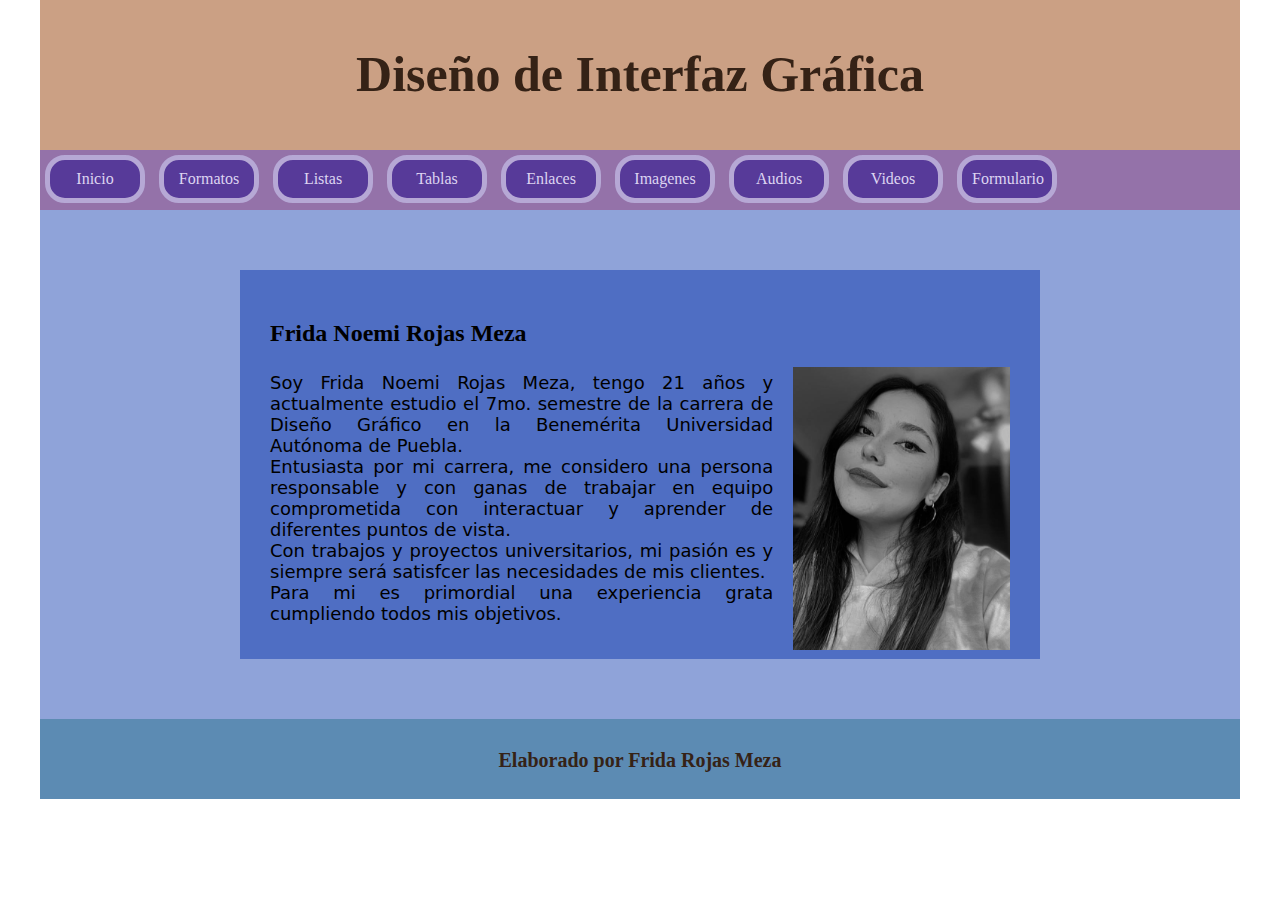
<file: index.html>
<!doctype html>
<html>
<head>
<meta charset="utf-8">
<meta name="viewport" content="width=device-width, initial-scale=1.0">
<title>Inicio</title>
<link href="css/style_page.css" rel="stylesheet" type="text/css">
</head>

<body>
<header>
  <h1>Diseño de Interfaz Gráfica</h1>
	</header>
 <nav id="navegacion"> 
<ul id="menu">
<li><a href="index.html">Inicio</a></li>
<li><a href="html/formatos_texto.html">Formatos</a></li>
<li><a href="html/listas.html">Listas</a></li>
<li><a href="html/tablas.html" target="new">Tablas</a></li>
<li><a href="html/enlaces.html">Enlaces</a></li>
<li><a href="html/imagenes.html">Imagenes</a></li>
<li><a href="html/audio.html">Audios</a></li>
<li><a href="html/videos.html">Videos</a></li>
<li><a href="html/formularios.html">Formulario</a></li>
	</ul>
</nav>
  <main>
<section>
    <h2>Frida Noemi Rojas Meza</h2>
    <img src="imagenes/yo.jpeg" alt="" width="32%" height="auto
												" class="imagen_frida"/>
<p class="parrafo_flotantes" id="parrafo">Soy Frida Noemi Rojas Meza, tengo 21 años y actualmente estudio el 7mo. semestre de la carrera de Diseño Gráfico en la Benemérita Universidad Autónoma de Puebla.<br>
Entusiasta por mi carrera, me considero una persona responsable y con ganas de trabajar en equipo comprometida con interactuar y aprender de diferentes puntos de vista.<br>
Con trabajos y proyectos universitarios, mi pasión es y siempre será satisfcer las necesidades de mis clientes.<br>
Para mi es primordial una experiencia grata cumpliendo todos mis objetivos.</p>
</section>
</main>
  <footer>
    <h6>Elaborado por Frida Rojas Meza</h6>
</footer>

</body>
</html>
</file>
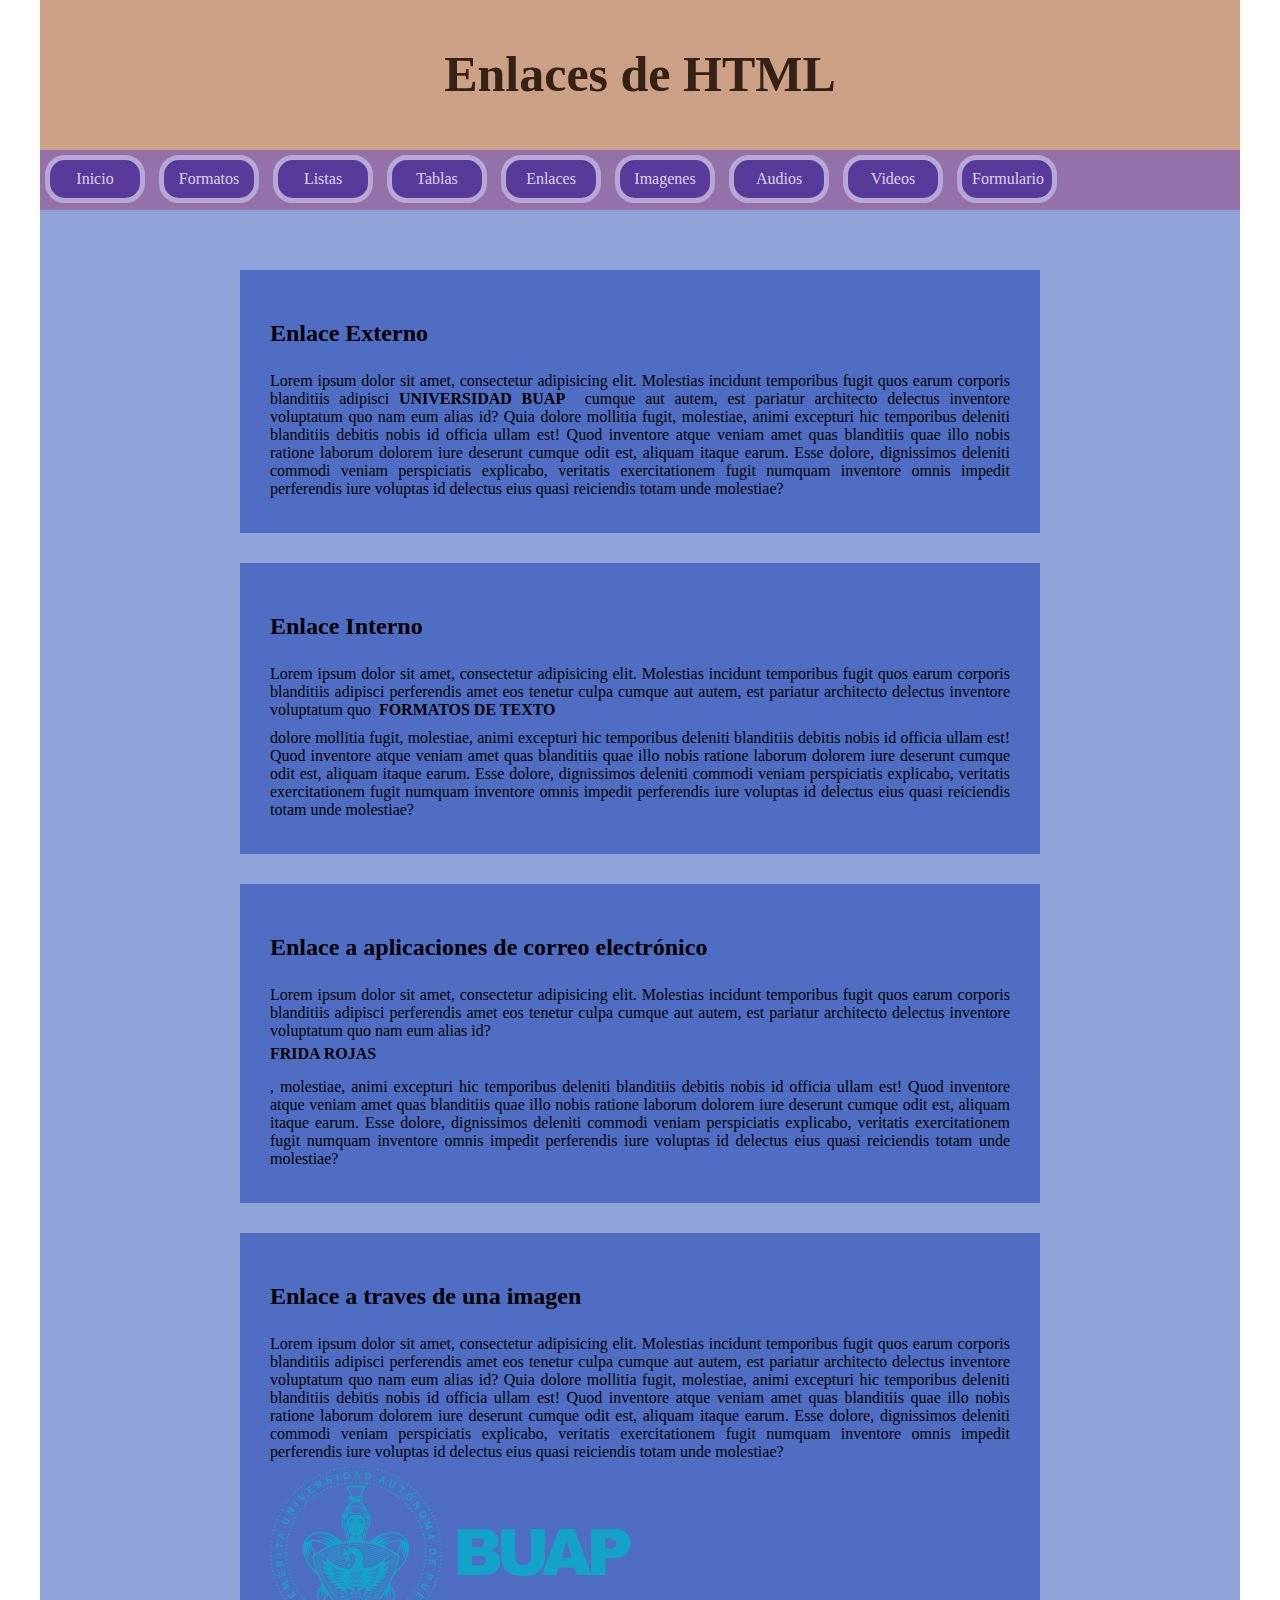
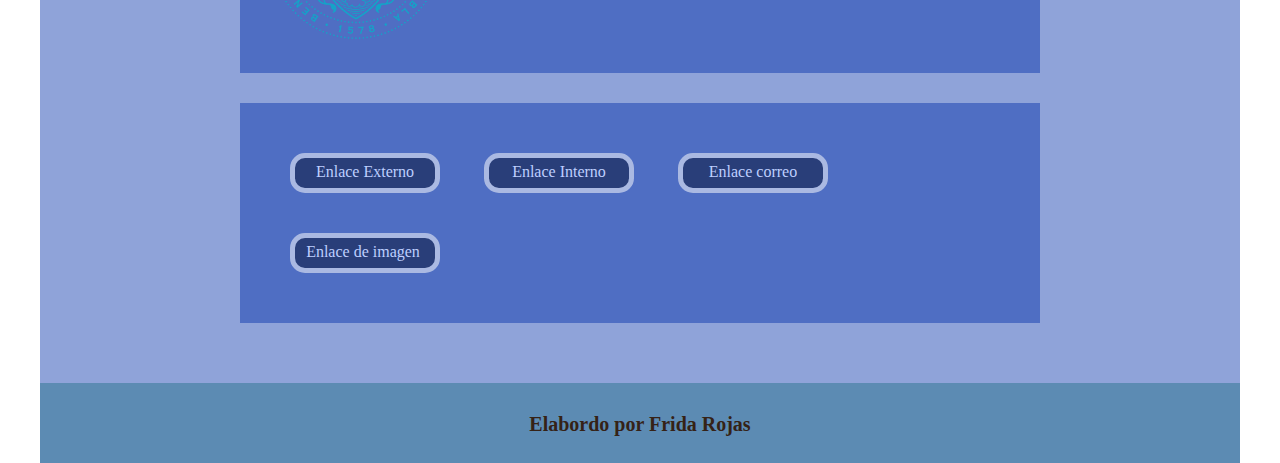
<file: html/enlaces.html>
<!doctype html>
<html>
<head>
<meta charset="utf-8">
<title>Enlaces</title>
<link href="../css/style_page.css" rel="stylesheet" type="text/css">
</head>

<body>
<header>
  <h1>Enlaces de HTML</h1>
</header>
<nav id="navegacion"> 
<ul id="menu">
<li><a href="../index.html">Inicio</a></li>
<li><a href="formatos_texto.html">Formatos</a></li>
<li><a href="listas.html">Listas</a></li>
<li><a href="tablas.html" target="new">Tablas</a></li>
<li><a href="enlaces.html">Enlaces</a></li>
<li><a href="imagenes.html">Imagenes</a></li>
<li><a href="audio.html">Audios</a></li>
<li><a href="videos.html">Videos</a></li>
	<li><a href="formularios.html">Formulario</a></li>
	</ul>
</nav>
<main>
  <section>
    <h2 id="marcador1">Enlace Externo</h2>
    <p>Lorem ipsum dolor sit amet, consectetur adipisicing elit. Molestias incidunt temporibus fugit quos earum corporis blanditiis adipisci <a href="https://www.buap.mx/" title="BENEMÉRITA UNIVERSIDAD AUTÓNOMA DE PUEBLA" id="linktexto">UNIVERSIDAD BUAP&nbsp;</a> cumque aut autem, est pariatur architecto delectus inventore voluptatum quo nam eum alias id? Quia dolore mollitia fugit, molestiae, animi excepturi hic temporibus deleniti blanditiis debitis nobis id officia ullam est! Quod inventore atque veniam amet quas blanditiis quae illo nobis ratione laborum dolorem iure deserunt cumque odit est, aliquam itaque earum. Esse dolore, dignissimos deleniti commodi veniam perspiciatis explicabo, veritatis exercitationem fugit numquam inventore omnis impedit perferendis iure voluptas id delectus eius quasi reiciendis totam unde molestiae?</p>
  </section>
  <section>
    <h2 id="marcador2">Enlace Interno</h2>
    <p>Lorem ipsum dolor sit amet, consectetur adipisicing elit. Molestias incidunt temporibus fugit quos earum corporis blanditiis adipisci perferendis amet eos tenetur culpa cumque aut autem, est pariatur architecto delectus inventore voluptatum quo <a href="formatos_texto.html" id="linktexto">&nbsp;FORMATOS DE TEXTO&nbsp;</a></p>
    <p> dolore mollitia fugit, molestiae, animi excepturi hic temporibus deleniti blanditiis debitis nobis id officia ullam est! Quod inventore atque veniam amet quas blanditiis quae illo nobis ratione laborum dolorem iure deserunt cumque odit est, aliquam itaque earum. Esse dolore, dignissimos deleniti commodi veniam perspiciatis explicabo, veritatis exercitationem fugit numquam inventore omnis impedit perferendis iure voluptas id delectus eius quasi reiciendis totam unde molestiae?</p>
  </section>
  <section>
    <h2 id="marcador3">Enlace a aplicaciones de correo electrónico</h2>
    <p>Lorem ipsum dolor sit amet, consectetur adipisicing elit. Molestias incidunt temporibus fugit quos earum corporis blanditiis adipisci perferendis amet eos tenetur culpa cumque aut autem, est pariatur architecto delectus inventore voluptatum quo nam eum alias id?</p> <a href="mailto: frida.rojasm@correo.buap.mx" id="linktexto">FRIDA ROJAS</a></p>
    <p> , molestiae, animi excepturi hic temporibus deleniti blanditiis debitis nobis id officia ullam est! Quod inventore atque veniam amet quas blanditiis quae illo nobis ratione laborum dolorem iure deserunt cumque odit est, aliquam itaque earum. Esse dolore, dignissimos deleniti commodi veniam perspiciatis explicabo, veritatis exercitationem fugit numquam inventore omnis impedit perferendis iure voluptas id delectus eius quasi reiciendis totam unde molestiae?</p>
  </section>
<section>
    <h2 id="marcador4">Enlace a traves de una imagen&nbsp;</h2>
    <p>Lorem ipsum dolor sit amet, consectetur adipisicing elit. Molestias incidunt temporibus fugit quos earum corporis blanditiis adipisci perferendis amet eos tenetur culpa cumque aut autem, est pariatur architecto delectus inventore voluptatum quo nam eum alias id? Quia dolore mollitia fugit, molestiae, animi excepturi hic temporibus deleniti blanditiis debitis nobis id officia ullam est! Quod inventore atque veniam amet quas blanditiis quae illo nobis ratione laborum dolorem iure deserunt cumque odit est, aliquam itaque earum. Esse dolore, dignissimos deleniti commodi veniam perspiciatis explicabo, veritatis exercitationem fugit numquam inventore omnis impedit perferendis iure voluptas id delectus eius quasi reiciendis totam unde molestiae?</p>
  <a href="https://www.buap.mx/" target="new"><img src="../imagenes/buap-logo.png" alt="" width="360" height="173" class="logobuap"/></a> </section>
  <section>
    <ul id="menu_interno">
      <li><a href="#marcador1">Enlace Externo</a></li>
      <li><a href="#marcador2">Enlace Interno</a></li>
      <li><a href="#marcador3">Enlace correo </a></li>
      <li><a href="#marcador4">Enlace de imagen&nbsp;</a></li>
    </ul>
  </section>
</main>
<footer>
<h6>Elabordo por Frida Rojas</h6></footer>
</body>
</html>
</file>
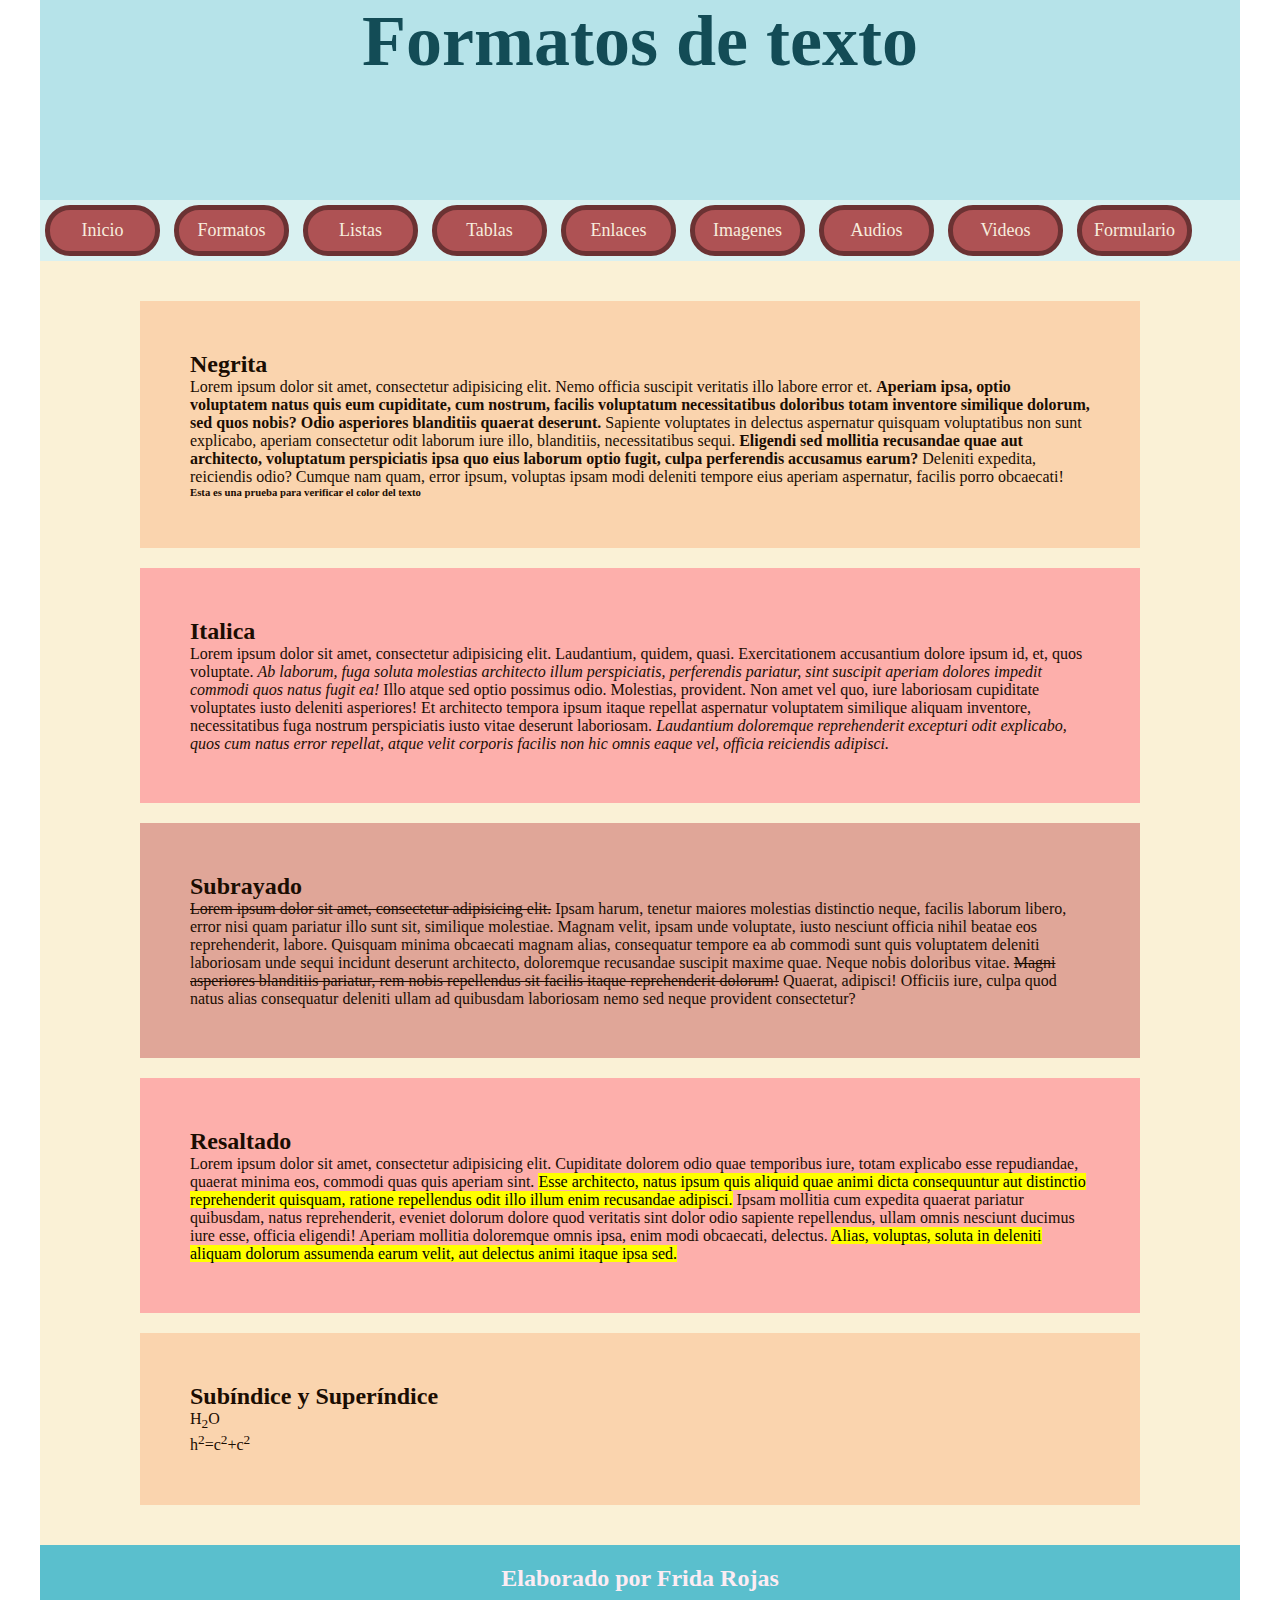
<file: html/formatos_texto.html>
<!doctype html>
<html>
<head>
<meta charset="utf-8">
<title>Formatos de texto</title>
<style type="text/css">
header{height: 300px; 
		background-color: #B6E3E9;}
	nav{
   	height: auto;
    background-color: #D9F1F1;}
	main{height: auto; background-color: #FAF1D6; padding-top: 20px; padding-bottom: 20px;}
	footer{
    height: 80px;
    background-color: #5ABFCD;
}
	header, nav, main, footer{margin: 0 auto; width: 1200px;}
	*{padding: 0; margin: 0;}
	main section{
    width: 900px;
    height: auto;
    margin: 20px auto;
    padding: 50px;
    background-color: #E1A59D;
}
	header h1{
    height: 200px;
    text-align: center;
    margin-top: 0px;
    /* [disabled]padding-top: 100px; */
    padding-bottom: 100px;
    color: #134C56;
    font-size: 72PX;
}
	footer h5{height: 40px; padding-top: 20px; padding-bottom: 20px; color:#FCECF3; font-size: 24px; text-align: center;}
	main section ol, main section ul{padding:20px;}
.box_a {
    background-color: #FDAFAB;
    color: #1B0D02;
}
.box_p {
    background-color: #FAD4AE;
    color: #1B0D02;
}
#box_u2 {
    background-color: #E0A698;
}
#lista_uno {
}
.box_a #lista_uno li {
    list-style-type: lower-latin;
}
#lista_dos {
}
.box_p #lista_dos li {
    list-style-type: decimal;
}
#sublista_1 {
    list-style-type: lower-latin;
}
.box_p #lista_dos #sublista_1 li {
    list-style-type: circle;
}
#lista_3 {
}
.box_a #lista_3 li {
    list-style-image: url(vineta2.png);
}
#navegacion {
}
#navegacion li {
    font-size: 16px;
    text-align: center;
    text-decoration: none;
    display: inline-block;
}
#navegacion li a {
    width: 85px;
    height: auto;
    padding: 10px;
    background-color: #AE5254;
    margin: 5px;
    display: inline-block;
    text-align: center;
    text-decoration: none;
    font-size: 10px;
    border: 5px solid #6B3233;
    border-radius: 25px;
    color: #320F0E;
}
	#navegacion li a:link {
    color: #F7ECDD;
    font-size: 18px;
    text-decoration: none;
}
#navegacion li a:hover  {
    color: #2A91A5;
    text-decoration: none;
    width: 90px;
    height: auto;
    font-weight: bold;
    padding: 10px;
    font-size: 20px;
}
</style>
	
</head>

<body>
<header>
  <h1>Formatos de texto</h1>
</header>
<nav id="navegacion"> 
<ul>
<li><a href="../index.html">Inicio</a></li>
<li><a href="formatos_texto.html">Formatos</a></li>
<li><a href="listas.html">Listas</a></li>
<li><a href="tablas.html" target="new">Tablas</a></li>
<li><a href="enlaces.html">Enlaces</a></li>
<li><a href="imagenes.html">Imagenes</a></li>
<li><a href="audio.html">Audios</a></li>
<li><a href="videos.html">Videos</a></li>
<li><a href="formularios.html">Formulario</a></li>
	</ul>
</nav>
<main>
  <section class="box_p">
    <h2>Negrita&nbsp;</h2>
   <p>Lorem ipsum dolor sit amet, consectetur adipisicing elit. Nemo officia suscipit veritatis illo labore error et. <b>Aperiam ipsa, optio voluptatem natus quis eum cupiditate, cum nostrum, facilis voluptatum necessitatibus doloribus totam inventore similique dolorum, sed quos nobis? Odio asperiores blanditiis quaerat deserunt.</b> Sapiente voluptates in delectus aspernatur quisquam voluptatibus non sunt explicabo, aperiam consectetur odit laborum iure illo, blanditiis, necessitatibus sequi. <b>Eligendi sed mollitia recusandae quae aut architecto, voluptatum perspiciatis ipsa quo eius laborum optio fugit, culpa perferendis accusamus earum?</b> Deleniti expedita, reiciendis odio? Cumque nam quam, error ipsum, voluptas ipsam modi deleniti tempore eius aperiam aspernatur, facilis porro obcaecati!</p>
   <h6>Esta es una prueba para verificar el color del texto</h6>
  </section>
	
  <section class="box_a">
    <h2>Italica</h2>
    <p>Lorem ipsum dolor sit amet, consectetur adipisicing elit. Laudantium, quidem, quasi. Exercitationem accusantium dolore ipsum id, et, quos voluptate. <i>Ab laborum, fuga soluta molestias architecto illum perspiciatis, perferendis pariatur, sint suscipit aperiam dolores impedit commodi quos natus fugit ea!</i> Illo atque sed optio possimus odio. Molestias, provident. Non amet vel quo, iure laboriosam cupiditate voluptates iusto deleniti asperiores! Et architecto tempora ipsum itaque repellat aspernatur voluptatem similique aliquam inventore, necessitatibus fuga nostrum perspiciatis iusto vitae deserunt laboriosam. <i>Laudantium doloremque reprehenderit excepturi odit explicabo, quos cum natus error repellat, atque velit corporis facilis non hic omnis eaque vel, officia reiciendis adipisci.</i></p>
  </section>
	
  <section class="box_p" id="box_u2">
    <h2>Subrayado</h2>
    <p><del>Lorem ipsum dolor sit amet, consectetur adipisicing elit.</del> Ipsam harum, tenetur maiores molestias distinctio neque, facilis laborum libero, error nisi quam pariatur illo sunt sit, similique molestiae. Magnam velit, ipsam unde voluptate, iusto nesciunt officia nihil beatae eos reprehenderit, labore. Quisquam minima obcaecati magnam alias, consequatur tempore ea ab commodi sunt quis voluptatem deleniti laboriosam unde sequi incidunt deserunt architecto, doloremque recusandae suscipit maxime quae. Neque nobis doloribus vitae. <del>Magni asperiores blanditiis pariatur, rem nobis repellendus sit facilis itaque reprehenderit dolorum!</del> Quaerat, adipisci! Officiis iure, culpa quod natus alias consequatur deleniti ullam ad quibusdam laboriosam nemo sed neque provident consectetur?</p>
  </section>
	
<section class="box_a">
<h2>Resaltado</h2>
<p>Lorem ipsum dolor sit amet, consectetur adipisicing elit. Cupiditate dolorem odio quae temporibus iure, totam explicabo esse repudiandae, quaerat minima eos, commodi quas quis aperiam sint. <mark>Esse architecto, natus ipsum quis aliquid quae animi dicta consequuntur aut distinctio reprehenderit quisquam, ratione repellendus odit illo illum enim recusandae adipisci.</mark> Ipsam mollitia cum expedita quaerat pariatur quibusdam, natus reprehenderit, eveniet dolorum dolore quod veritatis sint dolor odio sapiente repellendus, ullam omnis nesciunt ducimus iure esse, officia eligendi! Aperiam mollitia doloremque omnis ipsa, enim modi obcaecati, delectus. <mark>Alias, voluptas, soluta in deleniti aliquam dolorum assumenda earum velit, aut delectus animi itaque ipsa sed.</mark></p>
</section>
<section class="box_p">
  <h2>Subíndice y Superíndice</h2>
  <p> H<sub>2</sub>O</p>
				<p> h<sup>2</sup>=c<sup>2</sup>+c<sup>2</sup></p>
</section>
</main>
	
<footer>
  <h5>Elaborado por Frida Rojas</h5>
</footer>
</body>
<style type="text/css">
	header{
    height: 200px;
    background-color: #B6E3E9;
    margin-bottom: 50px;
    ;
    text-align: center;
    color: #1D5961;
}
	nav{
   	height: auto;
    background-color: #D9F1F1;}
	main{height: auto; background-color: #FAF1D6; padding-top: 20px; padding-bottom: 20px;}
	footer{
    height: 80px;
    background-color: #5ABFCD;
}
	header, nav, main, footer{margin: 0 auto; width: 1200px;}
	*{padding: 0; margin: 0;}
	main section{
    width: 900px;
    height: auto;
    margin: 20px auto;
    padding: 50px;
    background-color: #E1A59D;
}
	header h1{
    height: 200px;
    text-align: center;
    margin-top: 0px;
    color: #134C56;
    font-size: 72PX;
}
	footer h5{height: 40px; padding-top: 20px; padding-bottom: 20px; color:#FCECF3; font-size: 24px; text-align: center;}
	main section ol, main section ul{padding:20px;}
.box_a {
    background-color: #FDAFAB;
    color: #1B0D02;
}
.box_p {
    background-color: #FAD4AE;
    color: #1B0D02;
}
#box_u2 {
    background-color: #E0A698;
}
#lista_uno {
}
.box_a #lista_uno li {
    list-style-type: lower-latin;
}
#lista_dos {
}
.box_p #lista_dos li {
    list-style-type: decimal;
}
#sublista_1 {
    list-style-type: lower-latin;
}
.box_p #lista_dos #sublista_1 li {
    list-style-type: circle;
}
#lista_3 {
}
.box_a #lista_3 li {
    list-style-image: url(vineta2.png);
}
#navegacion {
}
#navegacion li {
    font-size: 16px;
    text-align: center;
    text-decoration: none;
    display: inline-block;
}
#navegacion li a {
    width: 85px;
    height: auto;
    padding: 10px;
    background-color: #AE5254;
    margin: 5px;
    display: inline-block;
    text-align: center;
    text-decoration: none;
    font-size: 10px;
    border: 5px solid #6B3233;
    border-radius: 25px;
    color: #320F0E;
}
	#navegacion li a:link {
    color: #F7ECDD;
    font-size: 18px;
    text-decoration: none;
}
#navegacion li a:hover  {
    color: #2A91A5;
    text-decoration: none;
    width: 90px;
    height: auto;
    font-weight: bold;
    padding: 10px;
    font-size: 20px;
}
</style></html>
</file>
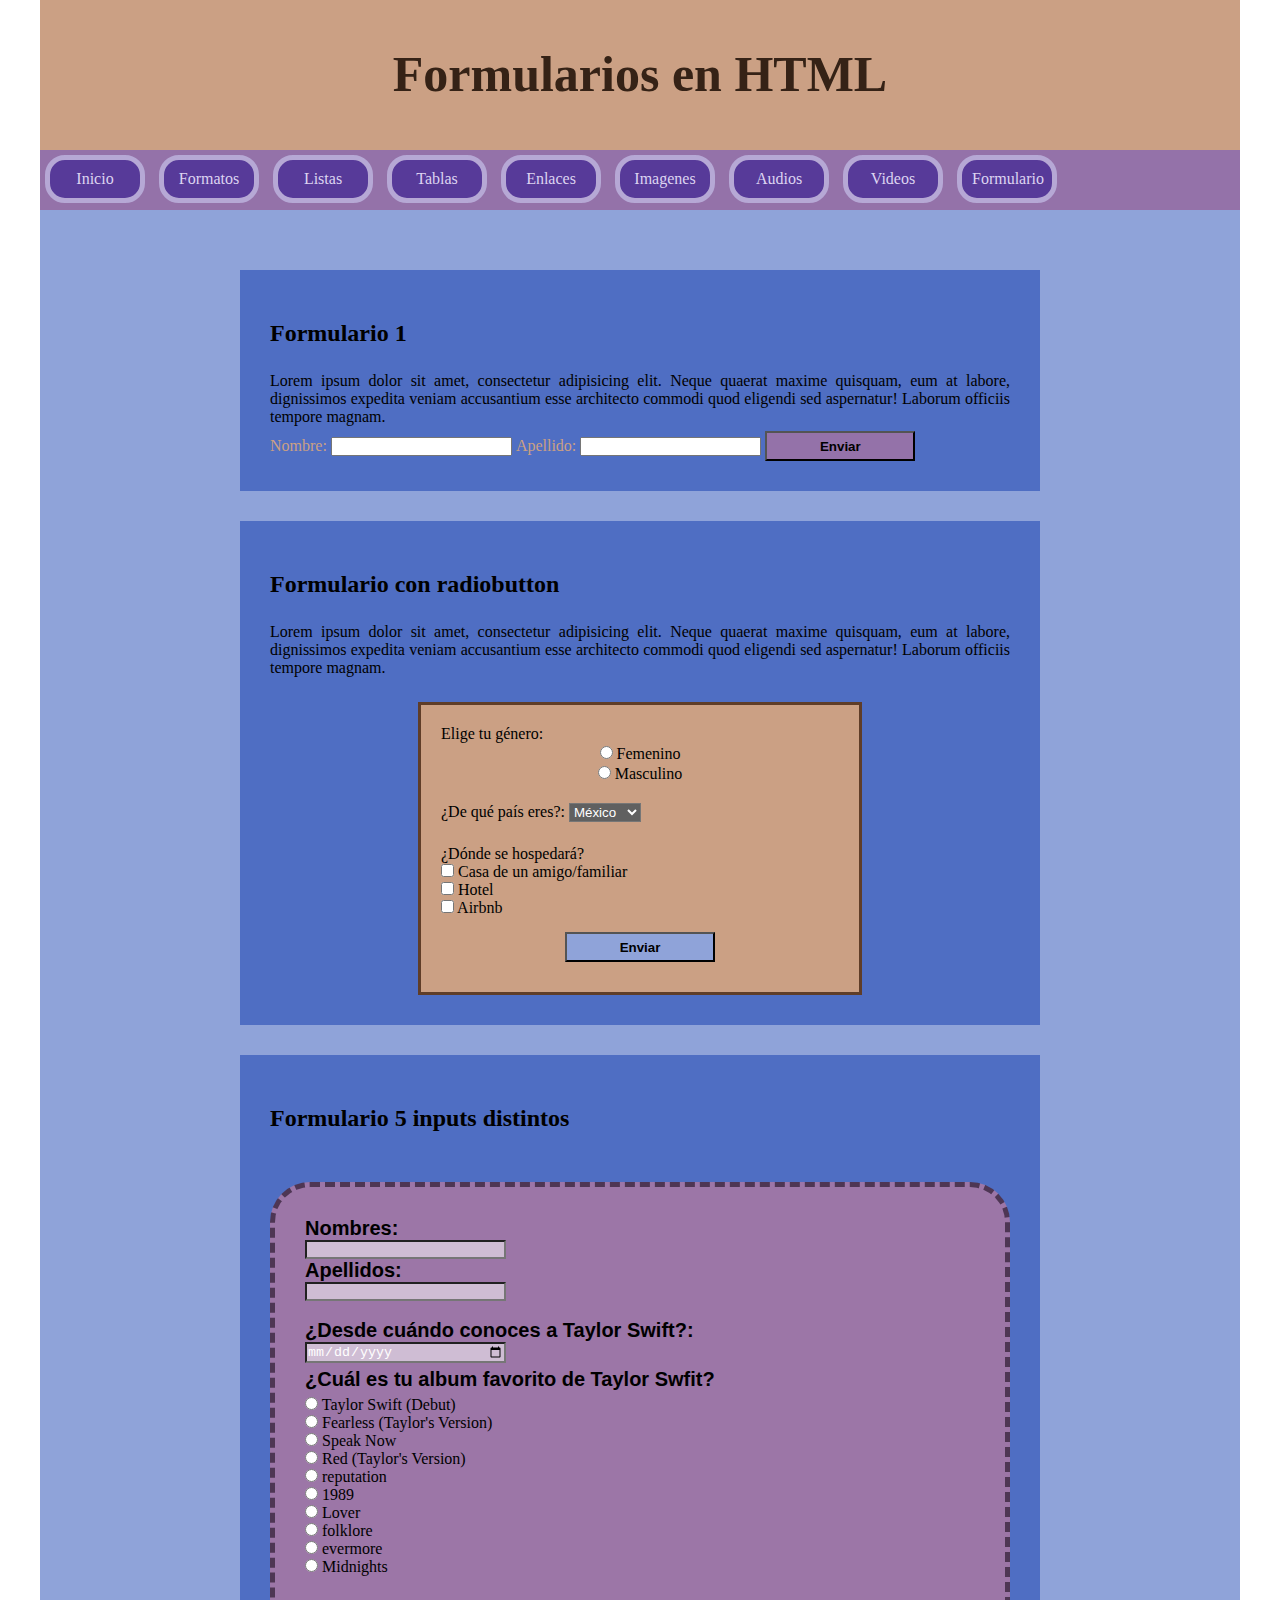
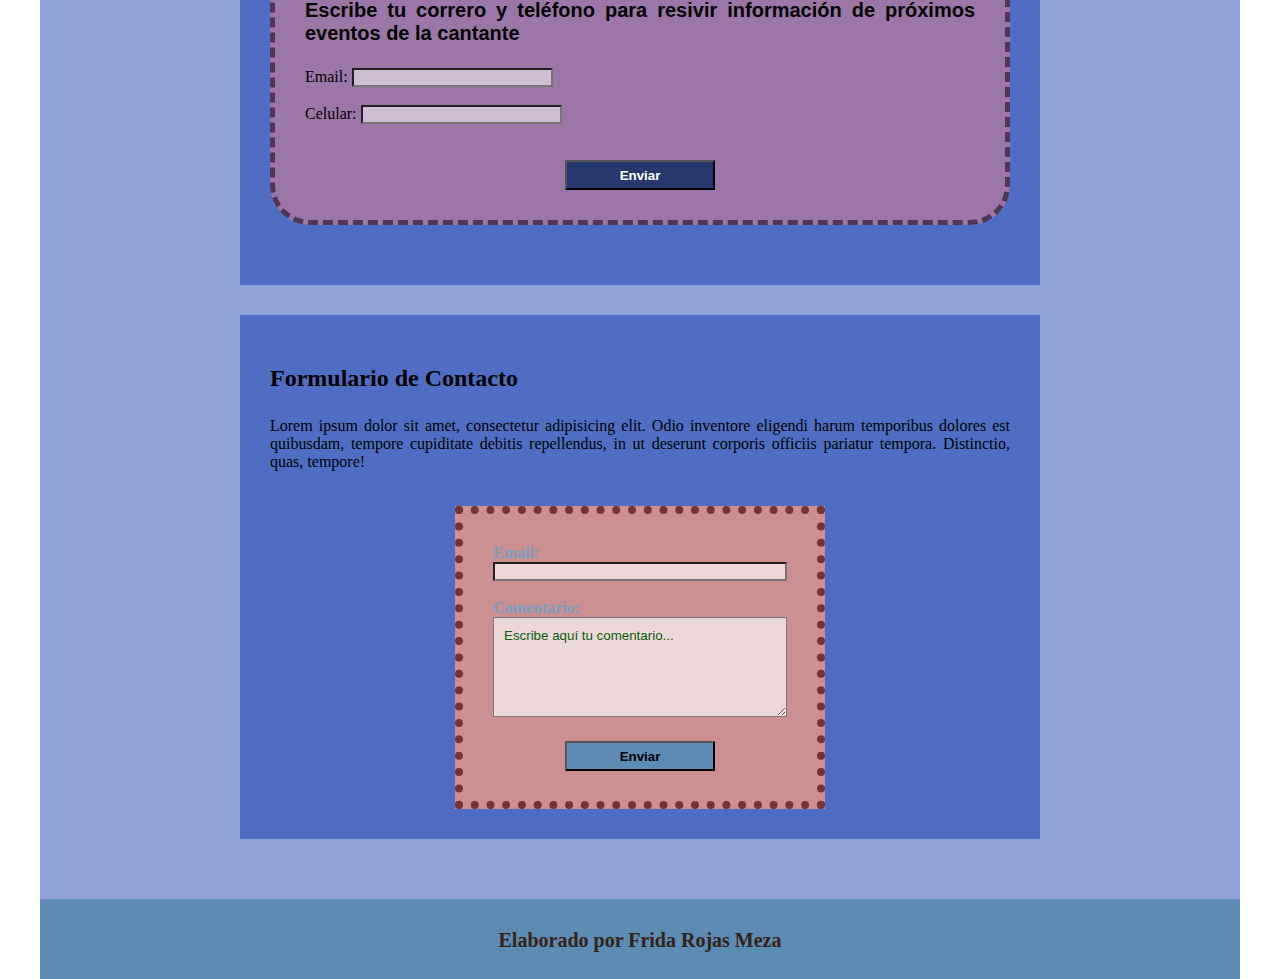
<file: html/formularios.html>
<!doctype html>
<html>
<head>
<meta charset="utf-8">
<meta name="viewport" content="width=device-width, initial-scale=1.0">
<title>Formularios</title>
<link href="../css/style_page.css" rel="stylesheet" type="text/css">
</head>

<body>
<header>
  <h1>Formularios en HTML</h1>
	</header>
 <nav id="navegacion"> 
<ul id="menu">
<li><a href="../index.html">Inicio</a></li>
<li><a href="formatos_texto.html">Formatos</a></li>
<li><a href="listas.html">Listas</a></li>
<li><a href="tablas.html" target="new">Tablas</a></li>
<li><a href="enlaces.html">Enlaces</a></li>
<li><a href="imagenes.html">Imagenes</a></li>
<li><a href="audio.html">Audios</a></li>
<li><a href="videos.html">Videos</a></li>
<li><a href="formularios.html">Formulario</a></li>
	</ul>
</nav>
  <main>
    <section>
      <h2>Formulario 1</h2>
      <p>Lorem ipsum dolor sit amet, consectetur adipisicing elit. Neque quaerat maxime quisquam, eum at labore, dignissimos expedita veniam accusantium esse architecto commodi quod eligendi sed aspernatur! Laborum officiis tempore magnam.</p>
      <form action="procesamiento.html" method="get" name="form1" id="form1">
        <label for="nombre">Nombre:</label>
        <input type="text" name="nombre" id="nombre">
        <label for="apellido">Apellido:</label>
        <input type="text" name="apellido" id="apellido">
        <input name="submit" type="submit" id="submit" formaction="procesamiento.html" value="Enviar">
      </form>
    </section>
    <section>
      <h2>Formulario con radiobutton</h2>
      <p>Lorem ipsum dolor sit amet, consectetur adipisicing elit. Neque quaerat maxime quisquam, eum at labore, dignissimos expedita veniam accusantium esse architecto commodi quod eligendi sed aspernatur! Laborum officiis tempore magnam.</p>
      <form action="procesamiento.html" method="get" name="form2" id="form2">
        <label>Elige tu género:</label>
        <table width="200" class="celda_centrada tabla_centrada">
          <tr>
            <td><label>
              <input type="radio" name="G&eacute;nero" value="Femenino" id="Geacutenero_0">
              Femenino</label></td>
          </tr>
          <tr>
            <td><label>
              <input type="radio" name="G&eacute;nero" value="Masculino" id="Geacutenero_1">
              Masculino</label></td>
          </tr>
        </table>
		  <br>
        <label for="select">¿De qué país eres?:</label>
        <select name="select" id="pais">
          <option value="Mex">México</option>
          <option value="Aus">Austria</option>
          <option value="Bra">Brasil</option>
          <option value="Gre">Grecia</option>
          <option value="Por">Portugal</option>
        </select>
        <p>
			<br>
          <label>¿Dónde se hospedará?</label>
          <label>
			  <br>
            <input type="checkbox" name="residencia" value="domicilio_particular" id="residencia_0">
            Casa de un amigo/familiar</label>
          <br>
          <label>
            <input type="checkbox" name="residencia" value="hotel" id="residencia_1">
            Hotel</label>
          <br>
          <label>
            <input type="checkbox" name="residencia" value="airbnb" id="residencia_2">
            Airbnb</label>
          <br>
        </p>
<input name="submit2" type="submit" id="submit2" formaction="procesamiento.html" value="Enviar">
        
      </form>
</section>
    <section>
      <h2>Formulario 5 inputs distintos</h2>
		<section class="formulario_inputs">
  <form action="procesamiento.html">
  <label for="fname" class="label_inputs">Nombres:</label><br>
  <input name="fname" type="text" class="frame_input" value=""><br>
  <label for="lname" class="label_inputs">Apellidos:</label><br>
  <input name="lname" type="text" class="frame_input" value=""><br><br>
	
	
  <label for="birthday" class="label_inputs">¿Desde cuándo conoces a Taylor Swift?:</label><br>
  <input name="birthday" type="date" class="frame_input">
			
		<br>
		<p class="p_inputs">¿Cuál es tu album favorito de Taylor Swfit?</p>
		
	  
		<input type="radio" name="radio" id="radio" value="radio">
        <label for="radio">Taylor Swift (Debut)</label><br>
        <input type="radio" name="radio2" id="radio2" value="radio2">
        <label for="radio2">Fearless (Taylor's Version)</label><br>
        <input type="radio" name="radio3" id="radio3" value="radio3">
        <label for="radio3">Speak Now </label><br>
        <input type="radio" name="radio4" id="radio4" value="radio4">
        <label for="radio4">Red (Taylor's Version)</label><br>
	    <input type="radio" name="radio5" id="radio5" value="radio5">
        <label for="radio5">reputation</label><br>
		 <input type="radio" name="radio6" id="radio6" value="radio6">
        <label for="radio6">1989</label><br>
		 <input type="radio" name="radio7" id="radio7" value="radio7">
        <label for="radio7">Lover</label><br>
		<input type="radio" name="radio8" id="radio8" value="radio8">
        <label for="radio8">folklore</label><br>
		  <input type="radio" name="radio9" id="radio9" value="radio9">
        <label for="radio9">evermore</label><br>
		  <input type="radio" name="radio10" id="radio10" value="radio10">
        <label for="radio10">Midnights</label><br>
	  <br>
		
		<p class="p_inputs">Escribe tu correro y teléfono para resivir información de próximos eventos de la cantante</p><br>
		<label for="email2">Email:</label>
        <input name="email2" type="email" class="frame_input"><br><br>
        <label for="tel">Celular:</label>
        <input name="tel" type="tel" class="frame_input"><br><br><br>
        <input name="submit3" type="submit" id="submit3" formaction="procesamiento.html" formmethod="POST" value="Enviar">
		</form>
		</section>
		
    </section>
		
    <section>
      <h2>Formulario de Contacto</h2>
      <p>Lorem ipsum dolor sit amet, consectetur adipisicing elit. Odio inventore eligendi harum temporibus dolores est quibusdam, tempore cupiditate debitis repellendus, in ut deserunt corporis officiis pariatur tempora. Distinctio, quas, tempore!</p>
      <form action="procesamiento.html" method="get" name="form3" id="form4">
        <label for="email">Email:</label>
        <strong>
        <input type="email" name="email" id="email">
        </strong> <br>
		 <br>
        <label for="comentario">Comentario:</label>
        <textarea name="comentario" maxlength="200" id="comentario">Escribe aquí tu comentario...</textarea>
        <input name="boton3" type="submit" class="boton_centrado" id="boton3" formaction="procesamiento.html" value="Enviar">
        
      </form>
    </section>
</main>
  <footer>
    <h6>Elaborado por Frida Rojas Meza</h6>
</footer>

</body>
</html>
</file>
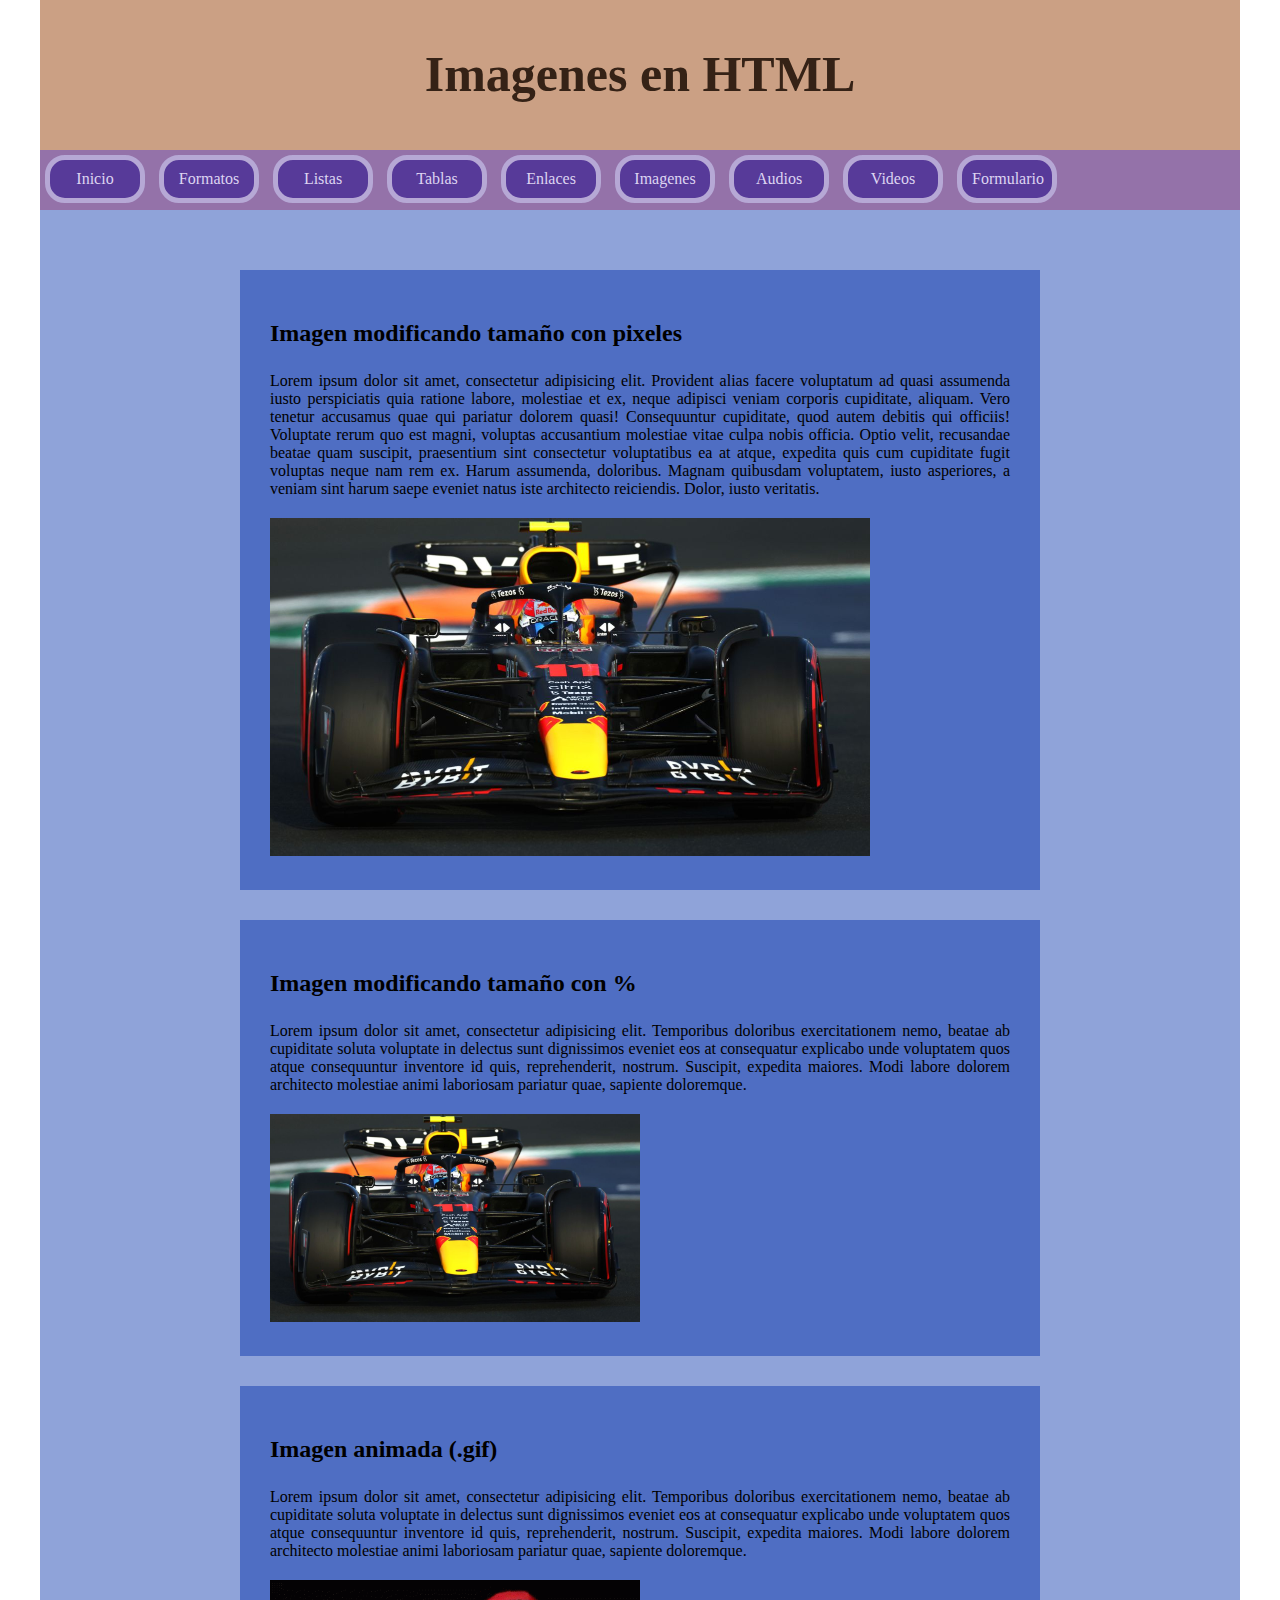
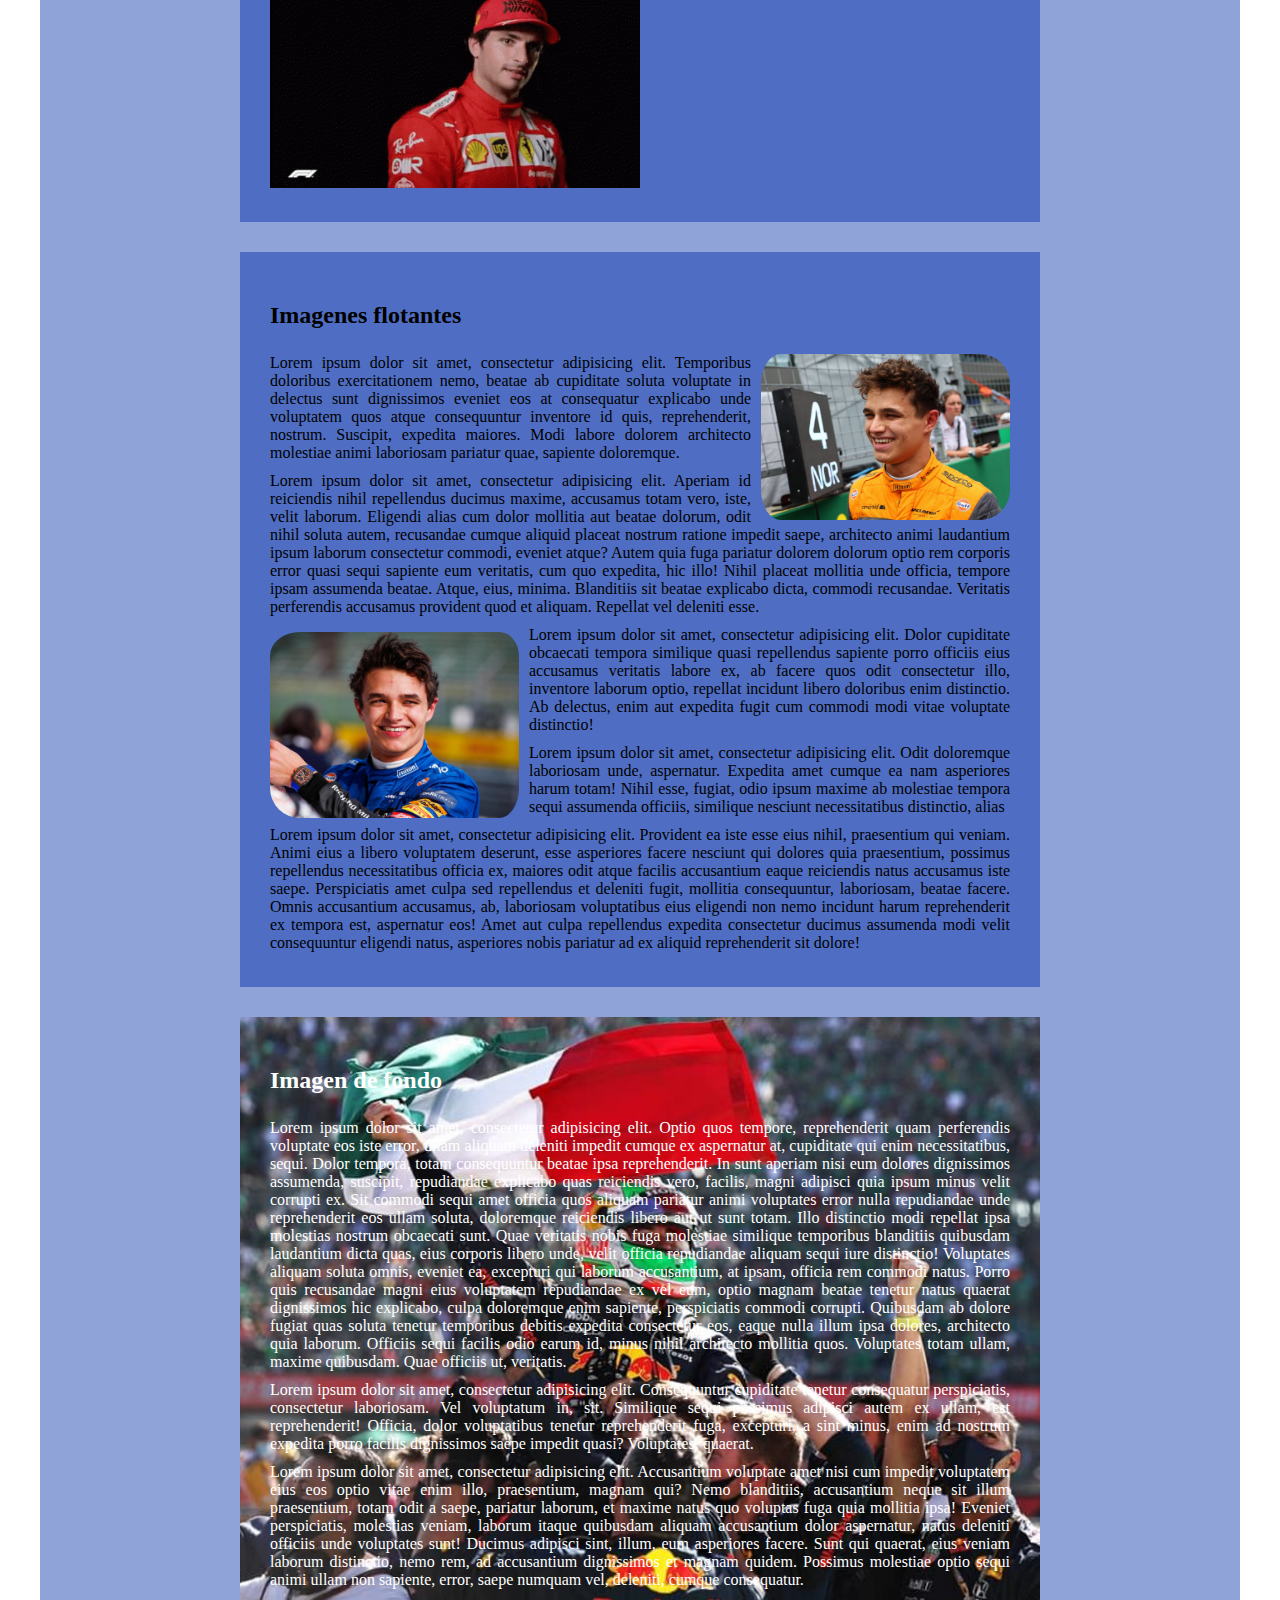
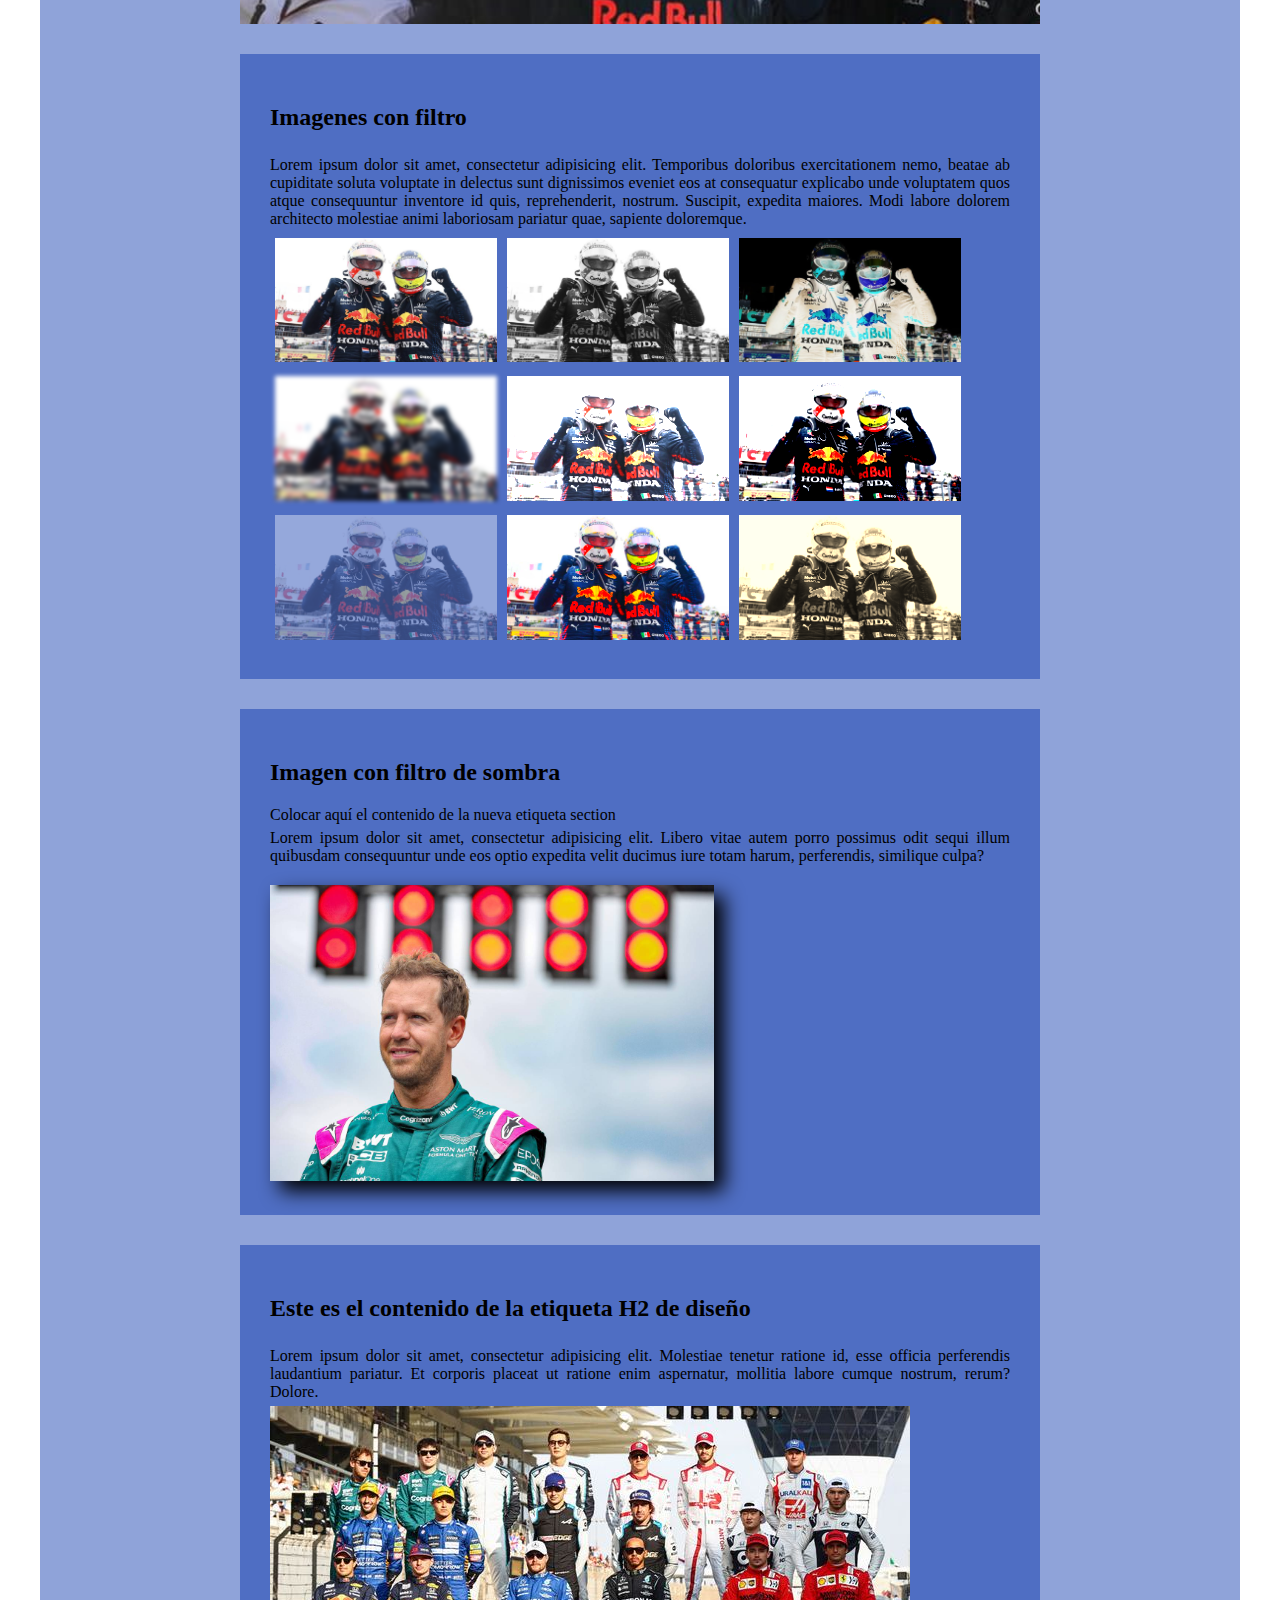
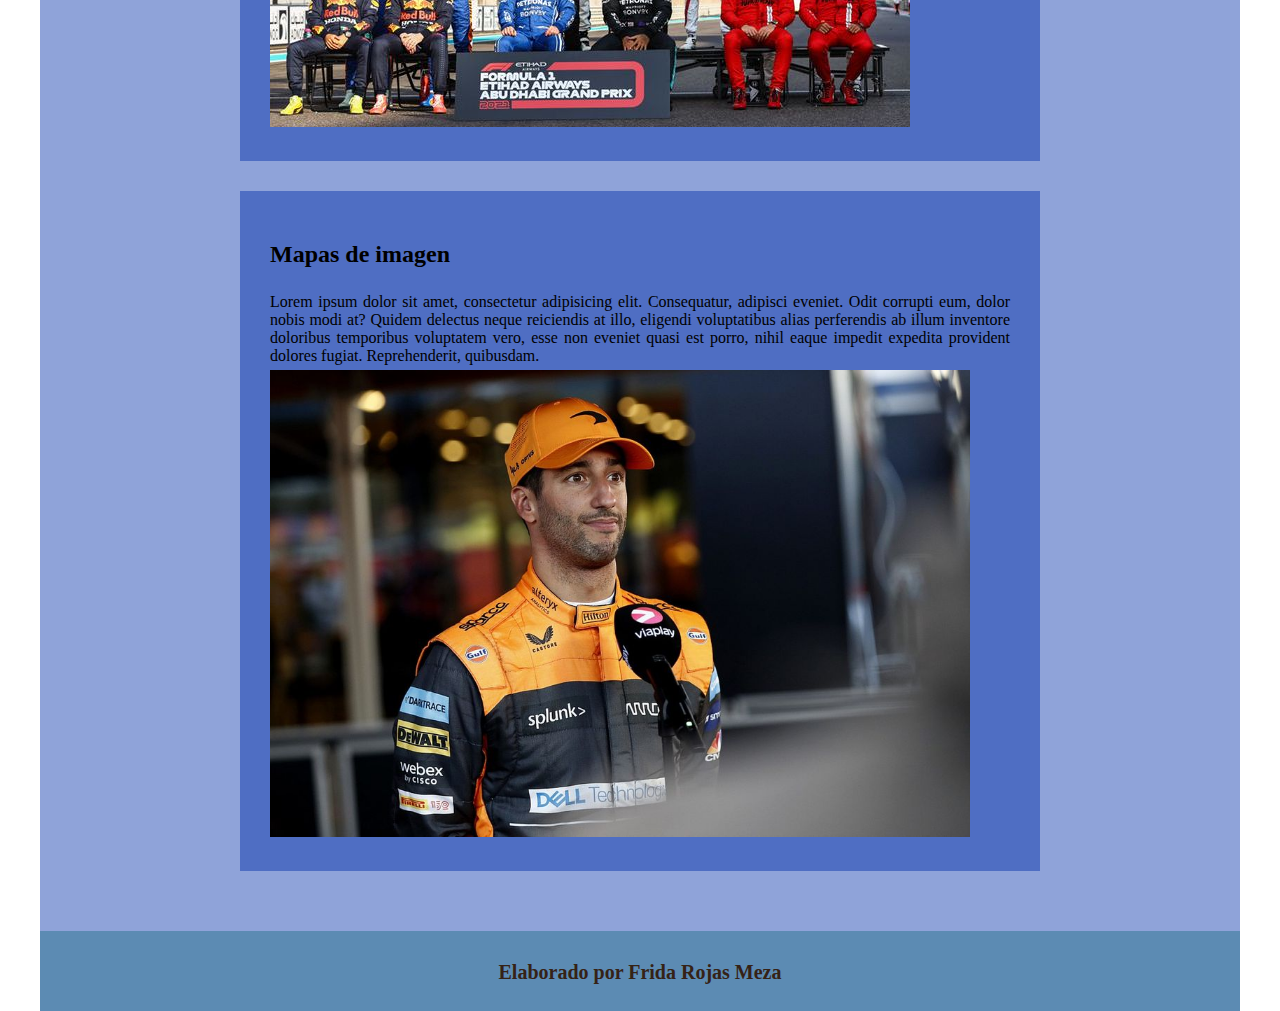
<file: html/imagenes.html>
<!doctype html>
<html>
<head>
<meta charset="utf-8">
<meta name="viewport" content="width=device-width, initial-scale=1.0">
<title>Imagenes</title>
<link href="../css/style_page.css" rel="stylesheet" type="text/css">
</head>

<body>
<header>
  <h1>Imagenes en HTML</h1>
	</header>
 <nav id="navegacion"> 
<ul id="menu">
<li><a href="../index.html">Inicio</a></li>
<li><a href="formatos_texto.html">Formatos</a></li>
<li><a href="listas.html">Listas</a></li>
<li><a href="tablas.html" target="new">Tablas</a></li>
<li><a href="enlaces.html">Enlaces</a></li>
<li><a href="imagenes.html">Imagenes</a></li>
<li><a href="audio.html">Audios</a></li>
<li><a href="videos.html">Videos</a></li>
	<li><a href="formularios.html">Formulario</a></li>
	</ul>
</nav>
  <main>
    <section>
      <h2>Imagen modificando tamaño con pixeles&nbsp;</h2>
      <p>Lorem ipsum dolor sit amet, consectetur adipisicing elit. Provident alias facere voluptatum ad quasi assumenda iusto perspiciatis quia ratione labore, molestiae et ex, neque adipisci veniam corporis cupiditate, aliquam. Vero tenetur accusamus quae qui pariatur dolorem quasi! Consequuntur cupiditate, quod autem debitis qui officiis! Voluptate rerum quo est magni, voluptas accusantium molestiae vitae culpa nobis officia. Optio velit, recusandae beatae quam suscipit, praesentium sint consectetur voluptatibus ea at atque, expedita quis cum cupiditate fugit voluptas neque nam rem ex. Harum assumenda, doloribus. Magnam quibusdam voluptatem, iusto asperiores, a veniam sint harum saepe eveniet natus iste architecto reiciendis. Dolor, iusto veritatis.</p>
		<img src="../imagenes/rb18.jpg" alt="RB18" width="600" id="img1">
    </section>
    <section>
      <h2>Imagen modificando tamaño con %</h2>
      <p>Lorem ipsum dolor sit amet, consectetur adipisicing elit. Temporibus doloribus exercitationem nemo, beatae ab cupiditate soluta voluptate in delectus sunt dignissimos eveniet eos at consequatur explicabo unde voluptatem quos atque consequuntur inventore id quis, reprehenderit, nostrum. Suscipit, expedita maiores. Modi labore dolorem architecto molestiae animi laboriosam pariatur quae, sapiente doloremque.</p>
		<img src="../imagenes/rb18.jpg" alt="RB18" width="50%" height="50%" id="img1">
    </section>
    <section>
      <h2>Imagen animada (.gif)</h2>
      <p>Lorem ipsum dolor sit amet, consectetur adipisicing elit. Temporibus doloribus exercitationem nemo, beatae ab cupiditate soluta voluptate in delectus sunt dignissimos eveniet eos at consequatur explicabo unde voluptatem quos atque consequuntur inventore id quis, reprehenderit, nostrum. Suscipit, expedita maiores. Modi labore dolorem architecto molestiae animi laboriosam pariatur quae, sapiente doloremque.</p>
    <img src="../imagenes/carlos-sainz-carlos.gif" alt="" width="498" height="280" id="img2"/>    </section>
    <section>
      <h2>Imagenes flotantes</h2>
      <p class="parrafo_flotantes"><img src="../imagenes/lando1.jpg" alt="" width="1200" height="800" class="imagen_flotante" id="img_flotante_der"/>Lorem ipsum dolor sit amet, consectetur adipisicing elit. Temporibus doloribus exercitationem nemo, beatae ab cupiditate soluta voluptate in delectus sunt dignissimos eveniet eos at consequatur explicabo unde voluptatem quos atque consequuntur inventore id quis, reprehenderit, nostrum. Suscipit, expedita maiores. Modi labore dolorem architecto molestiae animi laboriosam pariatur quae, sapiente doloremque.</p>
      <p class="parrafo_flotantes">Lorem ipsum dolor sit amet, consectetur adipisicing elit. Aperiam id reiciendis nihil repellendus ducimus maxime, accusamus totam vero, iste, velit laborum. Eligendi alias cum dolor mollitia aut beatae dolorum, odit nihil soluta autem, recusandae cumque aliquid placeat nostrum ratione impedit saepe, architecto animi laudantium ipsum laborum consectetur commodi, eveniet atque? Autem quia fuga pariatur dolorem dolorum optio rem corporis error quasi sequi sapiente eum veritatis, cum quo expedita, hic illo! Nihil placeat mollitia unde officia, tempore ipsam assumenda beatae. Atque, eius, minima. Blanditiis sit beatae explicabo dicta, commodi recusandae. Veritatis perferendis accusamus provident quod et aliquam. Repellat vel deleniti esse.</p>
      <p class="parrafo_flotantes"><img src="../imagenes/lando2.jpg" alt="" width="1200" height="900" class="imagen_flotante" id="img_flotante_izq"/>Lorem ipsum dolor sit amet, consectetur adipisicing elit. Dolor cupiditate obcaecati tempora similique quasi repellendus sapiente porro officiis eius accusamus veritatis labore ex, ab facere quos odit consectetur illo, inventore laborum optio, repellat incidunt libero doloribus enim distinctio. Ab delectus, enim aut expedita fugit cum commodi modi vitae voluptate distinctio!</p>
      <p class="parrafo_flotantes">Lorem ipsum dolor sit amet, consectetur adipisicing elit. Odit doloremque laboriosam unde, aspernatur. Expedita amet cumque ea nam asperiores harum totam! Nihil esse, fugiat, odio ipsum maxime ab molestiae tempora sequi assumenda officiis, similique nesciunt necessitatibus distinctio, alias</p>
      <p class="parrafo_flotantes">Lorem ipsum dolor sit amet, consectetur adipisicing elit. Provident ea iste esse eius nihil, praesentium qui veniam. Animi eius a libero voluptatem deserunt, esse asperiores facere nesciunt qui dolores quia praesentium, possimus repellendus necessitatibus officia ex, maiores odit atque facilis accusantium eaque reiciendis natus accusamus iste saepe. Perspiciatis amet culpa sed repellendus et deleniti fugit, mollitia consequuntur, laboriosam, beatae facere. Omnis accusantium accusamus, ab, laboriosam voluptatibus eius eligendi non nemo incidunt harum reprehenderit ex tempora est, aspernatur eos! Amet aut culpa repellendus expedita consectetur ducimus assumenda modi velit consequuntur eligendi natus, asperiores nobis pariatur ad ex aliquid reprehenderit sit dolore!</p>
    </section>
    <section id="bg_img_1">
      <h2>Imagen de fondo</h2>
      <p>Lorem ipsum dolor sit amet, consectetur adipisicing elit. Optio quos tempore, reprehenderit quam perferendis voluptate eos iste error, ullam aliquam deleniti impedit cumque ex aspernatur at, cupiditate qui enim necessitatibus, sequi. Dolor tempora, totam consequuntur beatae ipsa reprehenderit. In sunt aperiam nisi eum dolores dignissimos assumenda, suscipit, repudiandae explicabo quas reiciendis vero, facilis, magni adipisci quia ipsum minus velit corrupti ex. Sit commodi sequi amet officia quos aliquam pariatur animi voluptates error nulla repudiandae unde reprehenderit eos ullam soluta, doloremque reiciendis libero aut ut sunt totam. Illo distinctio modi repellat ipsa molestias nostrum obcaecati sunt. Quae veritatis nobis fuga molestiae similique temporibus blanditiis quibusdam laudantium dicta quas, eius corporis libero unde, velit officia repudiandae aliquam sequi iure distinctio! Voluptates aliquam soluta omnis, eveniet ea, excepturi qui laborum accusantium, at ipsam, officia rem commodi natus. Porro quis recusandae magni eius voluptatem repudiandae ex vel eum, optio magnam beatae tenetur natus quaerat dignissimos hic explicabo, culpa doloremque enim sapiente, perspiciatis commodi corrupti. Quibusdam ab dolore fugiat quas soluta tenetur temporibus debitis expedita consectetur eos, eaque nulla illum ipsa dolores, architecto quia laborum. Officiis sequi facilis odio earum id, minus nihil architecto mollitia quos. Voluptates totam ullam, maxime quibusdam. Quae officiis ut, veritatis.</p>
      <p>Lorem ipsum dolor sit amet, consectetur adipisicing elit. Consequuntur cupiditate tenetur consequatur perspiciatis, consectetur laboriosam. Vel voluptatum in, sit. Similique sequi possimus adipisci autem ex ullam, est reprehenderit! Officia, dolor voluptatibus tenetur reprehenderit fuga, excepturi, a sint minus, enim ad nostrum expedita porro facilis dignissimos saepe impedit quasi? Voluptates, quaerat.</p>
      <p>Lorem ipsum dolor sit amet, consectetur adipisicing elit. Accusantium voluptate amet nisi cum impedit voluptatem eius eos optio vitae enim illo, praesentium, magnam qui? Nemo blanditiis, accusantium neque sit illum praesentium, totam odit a saepe, pariatur laborum, et maxime natus quo voluptas fuga quia mollitia ipsa! Eveniet perspiciatis, molestias veniam, laborum itaque quibusdam aliquam accusantium dolor aspernatur, natus deleniti officiis unde voluptates sunt! Ducimus adipisci sint, illum, eum asperiores facere. Sunt qui quaerat, eius veniam laborum distinctio, nemo rem, ad accusantium dignissimos et magnam quidem. Possimus molestiae optio sequi animi ullam non sapiente, error, saepe numquam vel, deleniti, cumque consequatur.</p>
    </section>
    <section>
      <h2>Imagenes con filtro&nbsp;</h2>
      <p>Lorem ipsum dolor sit amet, consectetur adipisicing elit. Temporibus doloribus exercitationem nemo, beatae ab cupiditate soluta voluptate in delectus sunt dignissimos eveniet eos at consequatur explicabo unde voluptatem quos atque consequuntur inventore id quis, reprehenderit, nostrum. Suscipit, expedita maiores. Modi labore dolorem architecto molestiae animi laboriosam pariatur quae, sapiente doloremque.</p>
    <img src="../imagenes/checo y max.jpg" alt="" width="900" height="506" class="img3"/><img src="../imagenes/checo y max.jpg" alt="" width="900" height="506" class="img3" id="filtro_bn"/><img src="../imagenes/checo y max.jpg" alt="" width="900" height="506" class="img3" id="filtro_invert"/><img src="../imagenes/checo y max.jpg" alt="" width="900" height="506" class="img3" id="filtro_blur"/><img src="../imagenes/checo y max.jpg" alt="" width="900" height="506" class="img3" id="filtro_brillo"/><img src="../imagenes/checo y max.jpg" alt="" width="900" height="506" class="img3" id="filtro_contraste"/><img src="../imagenes/checo y max.jpg" alt="" width="900" height="506" class="img3" id="filtro_opacidad"/><img src="../imagenes/checo y max.jpg" alt="" width="900" height="506" class="img3" id="filtro_saturacion"/><img src="../imagenes/checo y max.jpg" alt="" width="900" height="506" class="img3" id="filtro_sepia"/> </section>
    <section>
      <h2>Imagen con filtro de sombra</h2>
      Colocar aquí el contenido de la nueva etiqueta section
      <p>Lorem ipsum dolor sit amet, consectetur adipisicing elit. Libero vitae autem porro possimus odit sequi illum quibusdam consequuntur unde eos optio expedita velit ducimus iure totam harum, perferendis, similique culpa?</p>
    <img src="../imagenes/sebastian_vettel.jpg" alt="" width="1200" height="800" class="img4"/>    </section>
    <section>
      <h2>Este es el contenido de la etiqueta H2 de diseño</h2>
      <p>Lorem ipsum dolor sit amet, consectetur adipisicing elit. Molestiae tenetur ratione id, esse officia perferendis laudantium pariatur. Et corporis placeat ut ratione enim aspernatur, mollitia labore cumque nostrum, rerum? Dolore.</p>
		<picture>
		<source srcset="../imagenes/pilotos.jpg" media="(min-width:320px)">	
			<img src="../imagenes/coches.jpg" alt="Livery 2022">
		</picture>
    </section>
    <section>
      <h2>Mapas de imagen</h2>
      <p>Lorem ipsum dolor sit amet, consectetur adipisicing elit. Consequatur, adipisci eveniet. Odit corrupti eum, dolor nobis modi at? Quidem delectus neque reiciendis at illo, eligendi voluptatibus alias perferendis ab illum inventore doloribus temporibus voluptatem vero, esse non eveniet quasi est porro, nihil eaque impedit expedita provident dolores fugiat. Reprehenderit, quibusdam.</p>
	<img src="../imagenes/daniel.jpg" alt="map" usemap="danielmap" width="700px" height="467px">
		<map name="danielmap">
		<area shape="rect" coords="34,44,270,350" alt="map" href="https://www.formula1.com/en.html">
		</map>
    </section>
  </main>
  <footer>
    <h6>Elaborado por Frida Rojas Meza</h6>
</footer>

</body>
</html>
</file>
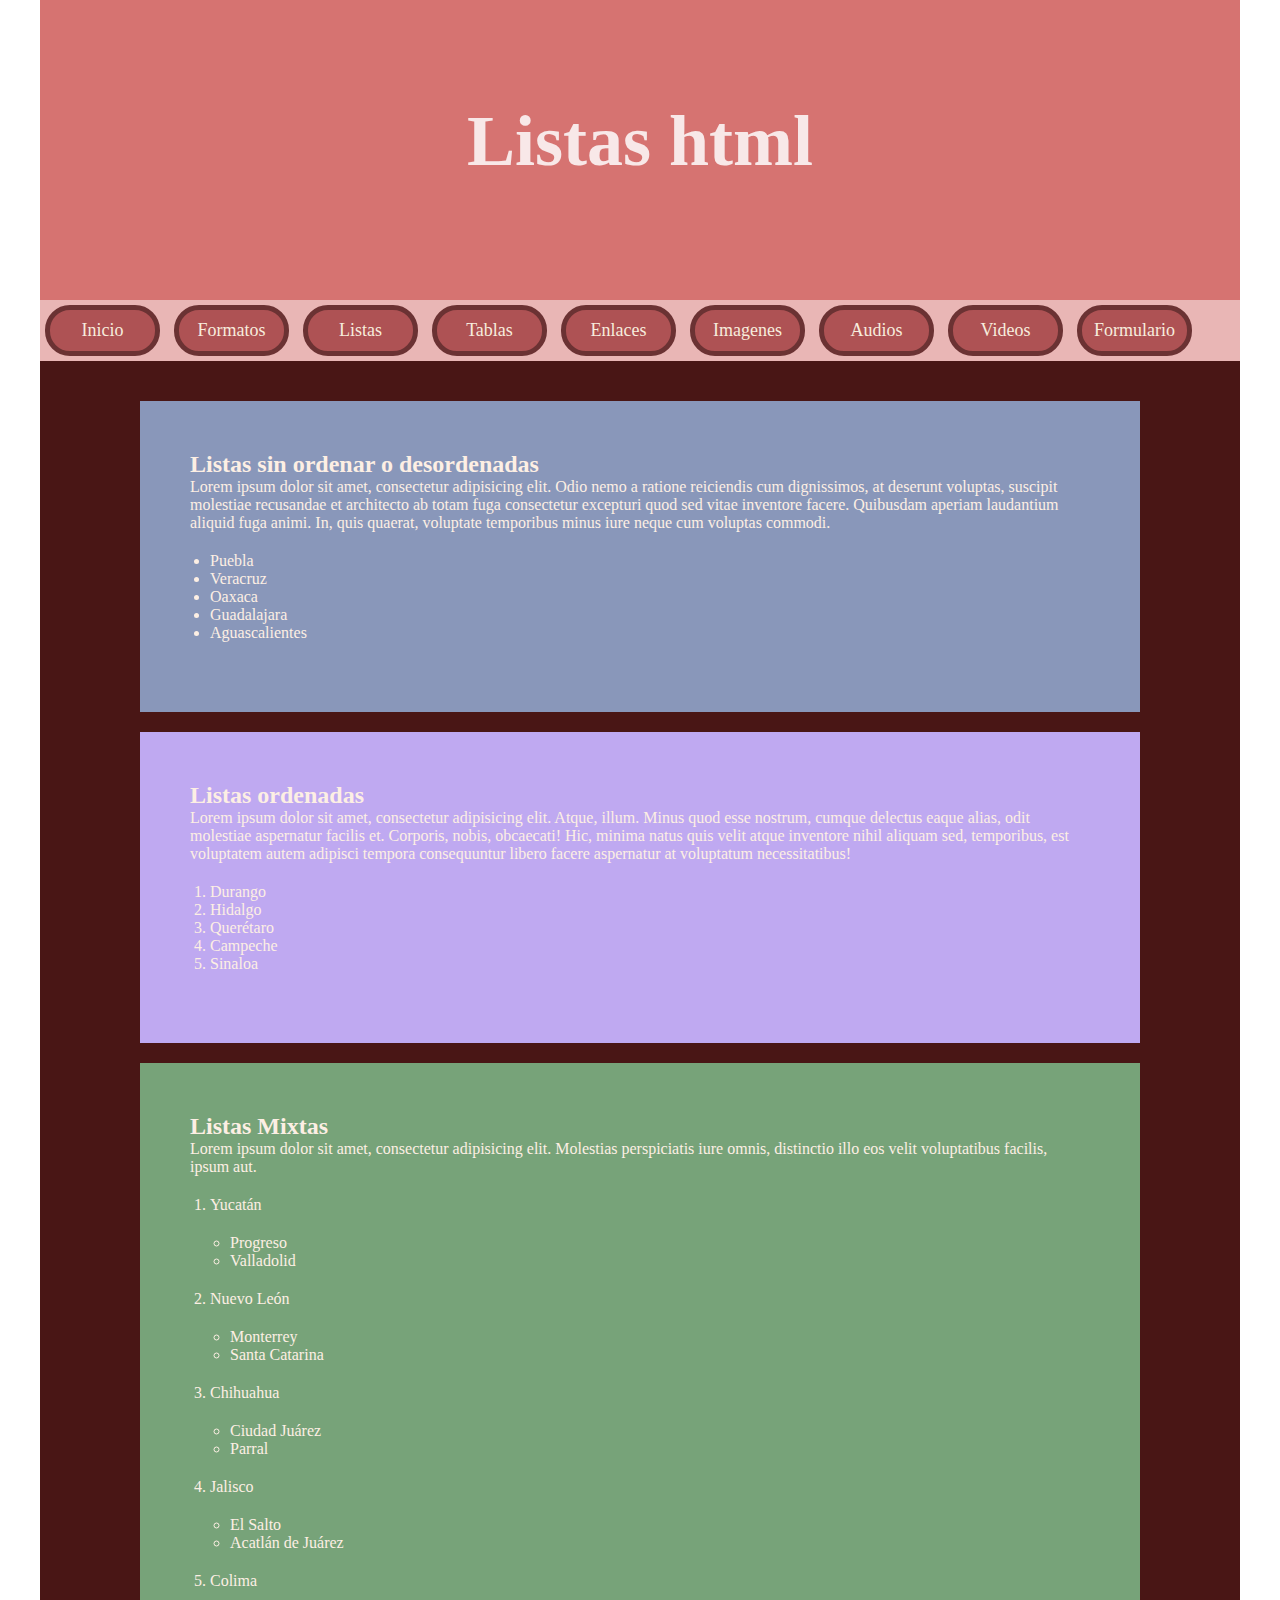
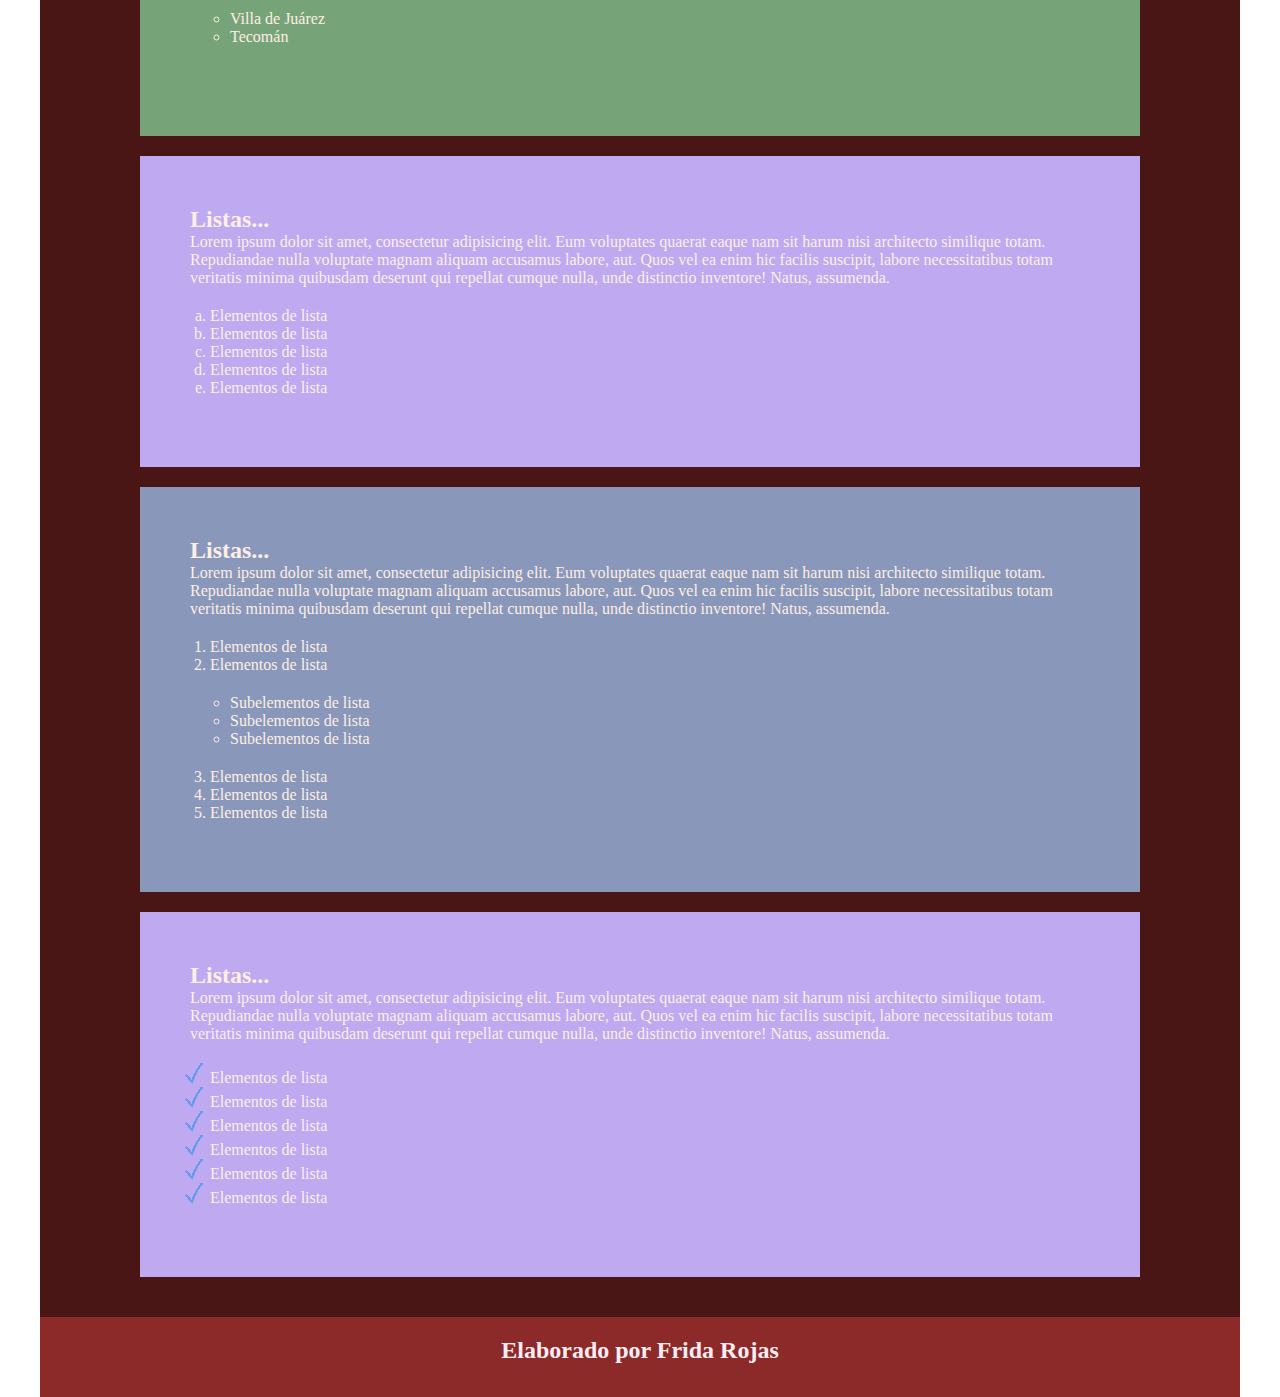
<file: html/listas.html>
<!doctype html>
<html>
<head>
<meta charset="utf-8">
<title>Listas</title>
<style type="text/css">
	header{height: 300px; 
		background-color: #D67371;}
	nav{
   	height: auto;
    background-color: #E9B6B5;}
	main{height: auto; background-color: #491615; padding-top: 20px; padding-bottom: 20px;}
	footer{height: 80px; background-color: #8B2A28;}
	header, nav, main, footer{margin: 0 auto; width: 1200px;}
	*{padding: 0; margin: 0;}
	main section{width: 900px; height: auto; margin: 20px auto; padding:50px; background-color: #F8E8E8;}
	header h1{height: 200px; text-align: center; margin-top: 0px; padding-top: 100px; padding-bottom: 100px; color:#F8E8E8; font-size: 72PX;}
	footer h5{height: 40px; padding-top: 20px; padding-bottom: 20px; color:#FCECF3; font-size: 24px; text-align: center;}
	main section ol, main section ul{padding:20px;}
.box_a {
    background-color: #BFA9F1;
    color: #FDEFE4;
}
.box_p {
    background-color: #8997BA;
    color: #FDEFE4;
}
#box_u2 {
    background-color: #77A379;
}
#lista_uno {
}
.box_a #lista_uno li {
    list-style-type: lower-latin;
}
#lista_dos {
}
.box_p #lista_dos li {
    list-style-type: decimal;
}
#sublista_1 {
    list-style-type: lower-latin;
}
.box_p #lista_dos #sublista_1 li {
    list-style-type: circle;
}
#lista_3 {
}
.box_a #lista_3 li {
    list-style-image: url(../imagenes/vineta2.png);
}
#navegacion {
}
#navegacion li {
    font-size: 16px;
    text-align: center;
    text-decoration: none;
    display: inline-block;
}
#navegacion li a {
    width: 85px;
    height: auto;
    padding: 10px;
    background-color: #AE5254;
    margin: 5px;
    display: inline-block;
    text-align: center;
    text-decoration: none;
    font-size: 10px;
    border: 5px solid #6B3233;
    border-radius: 25px;
    color: #320F0E;
}
	#navegacion li a:link {
    color: #F7ECDD;
    font-size: 18px;
    text-decoration: none;
}
#navegacion li a:hover  {
    color: #2A91A5;
    text-decoration: none;
    width: 90px;
    height: auto;
    font-weight: bold;
    padding: 10px;
    font-size: 20px;
}
</style>
	
</head>

<body>
<header>
  <h1>Listas html</h1>
</header>
<nav id="navegacion"> 
<ul>
<li><a href="../index.html">Inicio</a></li>
<li><a href="formatos_texto.html">Formatos</a></li>
<li><a href="listas.html">Listas</a></li>
<li><a href="tablas.html" target="new">Tablas</a></li>
<li><a href="enlaces.html">Enlaces</a></li>
<li><a href="imagenes.html">Imagenes</a></li>
<li><a href="audio.html">Audios</a></li>
<li><a href="videos.html">Videos</a></li>
<li><a href="formularios.html">Formulario</a></li>
	</ul>
</nav>
<main>
  <section class="box_p">
    <h2>Listas sin ordenar o desordenadas</h2>
    <p>Lorem ipsum dolor sit amet, consectetur adipisicing elit. Odio nemo a ratione reiciendis cum dignissimos, at deserunt voluptas, suscipit molestiae recusandae et architecto ab totam fuga consectetur excepturi quod sed vitae inventore facere. Quibusdam aperiam laudantium aliquid fuga animi. In, quis quaerat, voluptate temporibus minus iure neque cum voluptas commodi.</p>
	<ul>
		<li>Puebla</li>
		<li>Veracruz</li>
		<li>Oaxaca</li>
		<li>Guadalajara</li>
		<li>Aguascalientes</li>
	</ul>
  </section>
	
  <section class="box_a">
    <h2>Listas ordenadas</h2>
    <p>Lorem ipsum dolor sit amet, consectetur adipisicing elit. Atque, illum. Minus quod esse nostrum, cumque delectus eaque alias, odit molestiae aspernatur facilis et. Corporis, nobis, obcaecati! Hic, minima natus quis velit atque inventore nihil aliquam sed, temporibus, est voluptatem autem adipisci tempora consequuntur libero facere aspernatur at voluptatum necessitatibus!</p>
	  <ol>
	  	  <li>Durango</li>
		  <li>Hidalgo</li>
		  <li>Querétaro</li>
		  <li>Campeche</li>
		  <li>Sinaloa</li>
	  </ol>
  </section>
	
  <section class="box_p" id="box_u2">
    <h2>Listas Mixtas</h2>
    <p>Lorem ipsum dolor sit amet, consectetur adipisicing elit. Molestias perspiciatis iure omnis, distinctio illo eos velit voluptatibus facilis, ipsum aut. </p>
	  <ol>
	  	<li>Yucatán</li>
		  <ul>
		  	<li>Progreso</li>
			<li>Valladolid</li>
		  </ul>
		<li>Nuevo León</li>
		  <ul>
		  	<li>Monterrey</li>
			<li>Santa Catarina</li>
		  </ul>
		<li>Chihuahua</li>
		  <ul>
		  	<li>Ciudad Juárez</li>
			<li>Parral</li>
		  </ul>
		<li>Jalisco</li>
		  <ul>
		  	<li>El Salto</li>
			<li>Acatlán de Juárez</li>
		  </ul>
		<li>Colima</li>
		  <ul>
		  	<li>Villa de Juárez</li>
			<li>Tecomán</li>
		  </ul>
	  </ol>
  </section>
	
<section class="box_a">
<h2>Listas...</h2>
<p>Lorem ipsum dolor sit amet, consectetur adipisicing elit. Eum voluptates quaerat eaque nam sit harum nisi architecto similique totam. Repudiandae nulla voluptate magnam aliquam accusamus labore, aut. Quos vel ea enim hic facilis suscipit, labore necessitatibus totam veritatis minima quibusdam deserunt qui repellat cumque nulla, unde distinctio inventore! Natus, assumenda.</p>
	<ul id="lista_uno">
	<li>Elementos de lista</li>
	<li>Elementos de lista</li>
	<li>Elementos de lista</li>
	<li>Elementos de lista</li>
	<li>Elementos de lista</li>
	</ul>
</section>
<section class="box_p">
  <h2>Listas...</h2>
  <p>Lorem ipsum dolor sit amet, consectetur adipisicing elit. Eum voluptates quaerat eaque nam sit harum nisi architecto similique totam. Repudiandae nulla voluptate magnam aliquam accusamus labore, aut. Quos vel ea enim hic facilis suscipit, labore necessitatibus totam veritatis minima quibusdam deserunt qui repellat cumque nulla, unde distinctio inventore! Natus, assumenda.</p>
	<ul id="lista_dos">
	<li>Elementos de lista</li>
	<li>Elementos de lista</li>
	  <ul id="sublista_1">
		<li>Subelementos de lista</li>
		<li>Subelementos de lista</li>
		<li>Subelementos de lista</li>
		</ul>
	<li>Elementos de lista</li>
	<li>Elementos de lista</li>
	<li>Elementos de lista</li>
	</ul>
</section>
<section class="box_a">
  <h2>Listas...</h2>
  <p>Lorem ipsum dolor sit amet, consectetur adipisicing elit. Eum voluptates quaerat eaque nam sit harum nisi architecto similique totam. Repudiandae nulla voluptate magnam aliquam accusamus labore, aut. Quos vel ea enim hic facilis suscipit, labore necessitatibus totam veritatis minima quibusdam deserunt qui repellat cumque nulla, unde distinctio inventore! Natus, assumenda.</p>
	<ol id="lista_3">
	<li>Elementos de lista</li>
	<li>Elementos de lista</li>
	<li>Elementos de lista</li>
	<li>Elementos de lista</li>
	<li>Elementos de lista</li>
	<li>Elementos de lista</li>
	</ol>
</section>
</main>
	
<footer>
  <h5>Elaborado por Frida Rojas</h5>
</footer>
</body>
</html>
</file>
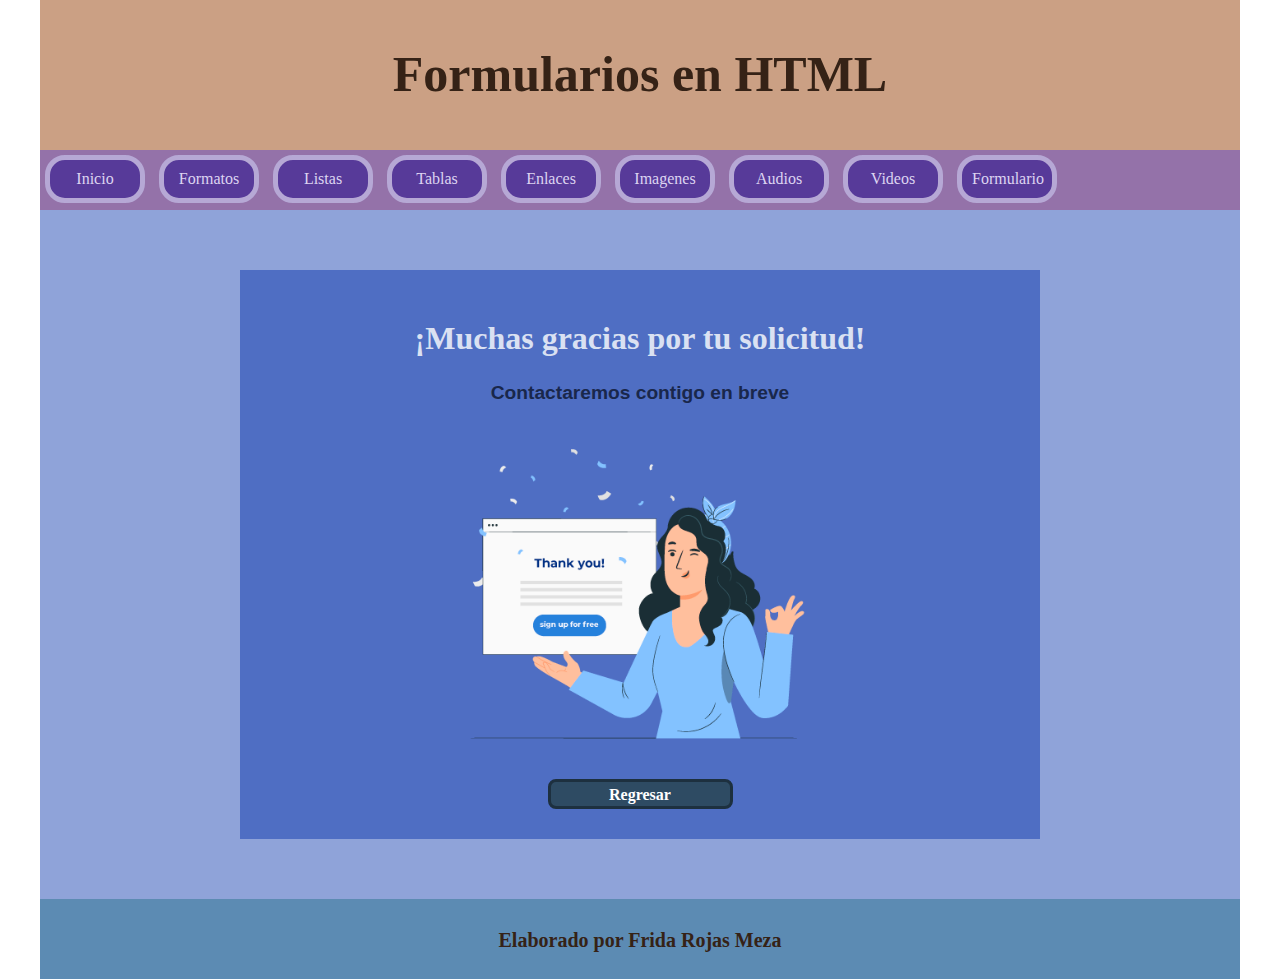
<file: html/procesamiento.html>
<!doctype html>
<html>
<head>
<meta charset="utf-8">
<meta name="viewport" content="width=device-width, initial-scale=1.0">
<title>Procesamiento</title>
<link href="../css/style_page.css" rel="stylesheet" type="text/css">
</head>

<body>
<header>
  <h1>Formularios en HTML</h1>
	</header>
 <nav id="navegacion"> 
<ul id="menu">
<li><a href="../index.html">Inicio</a></li>
<li><a href="formatos_texto.html">Formatos</a></li>
<li><a href="listas.html">Listas</a></li>
<li><a href="tablas.html" target="new">Tablas</a></li>
<li><a href="enlaces.html">Enlaces</a></li>
<li><a href="imagenes.html">Imagenes</a></li>
<li><a href="audio.html">Audios</a></li>
<li><a href="videos.html">Videos</a></li>
<li><a href="formularios.html">Formulario</a></li>
	</ul>
</nav>
  <main>
    <section>
      <h2 class="agradecimiento">¡Muchas gracias por tu solicitud!</h2>
      <p class="agradecimiento_p">Contactaremos contigo en breve</p>
    <img src="../imagenes/agradecimiento.png" alt="" width="450" height="450" class="imagen_agradecimiento"/>
    <h4 class="h4_formulario"><a href="formularios.html" class="h4_link">Regresar</a></h4>
    </section>
</main>
  <footer>
    <h6>Elaborado por Frida Rojas Meza</h6>
</footer>

</body>
</html>
</file>
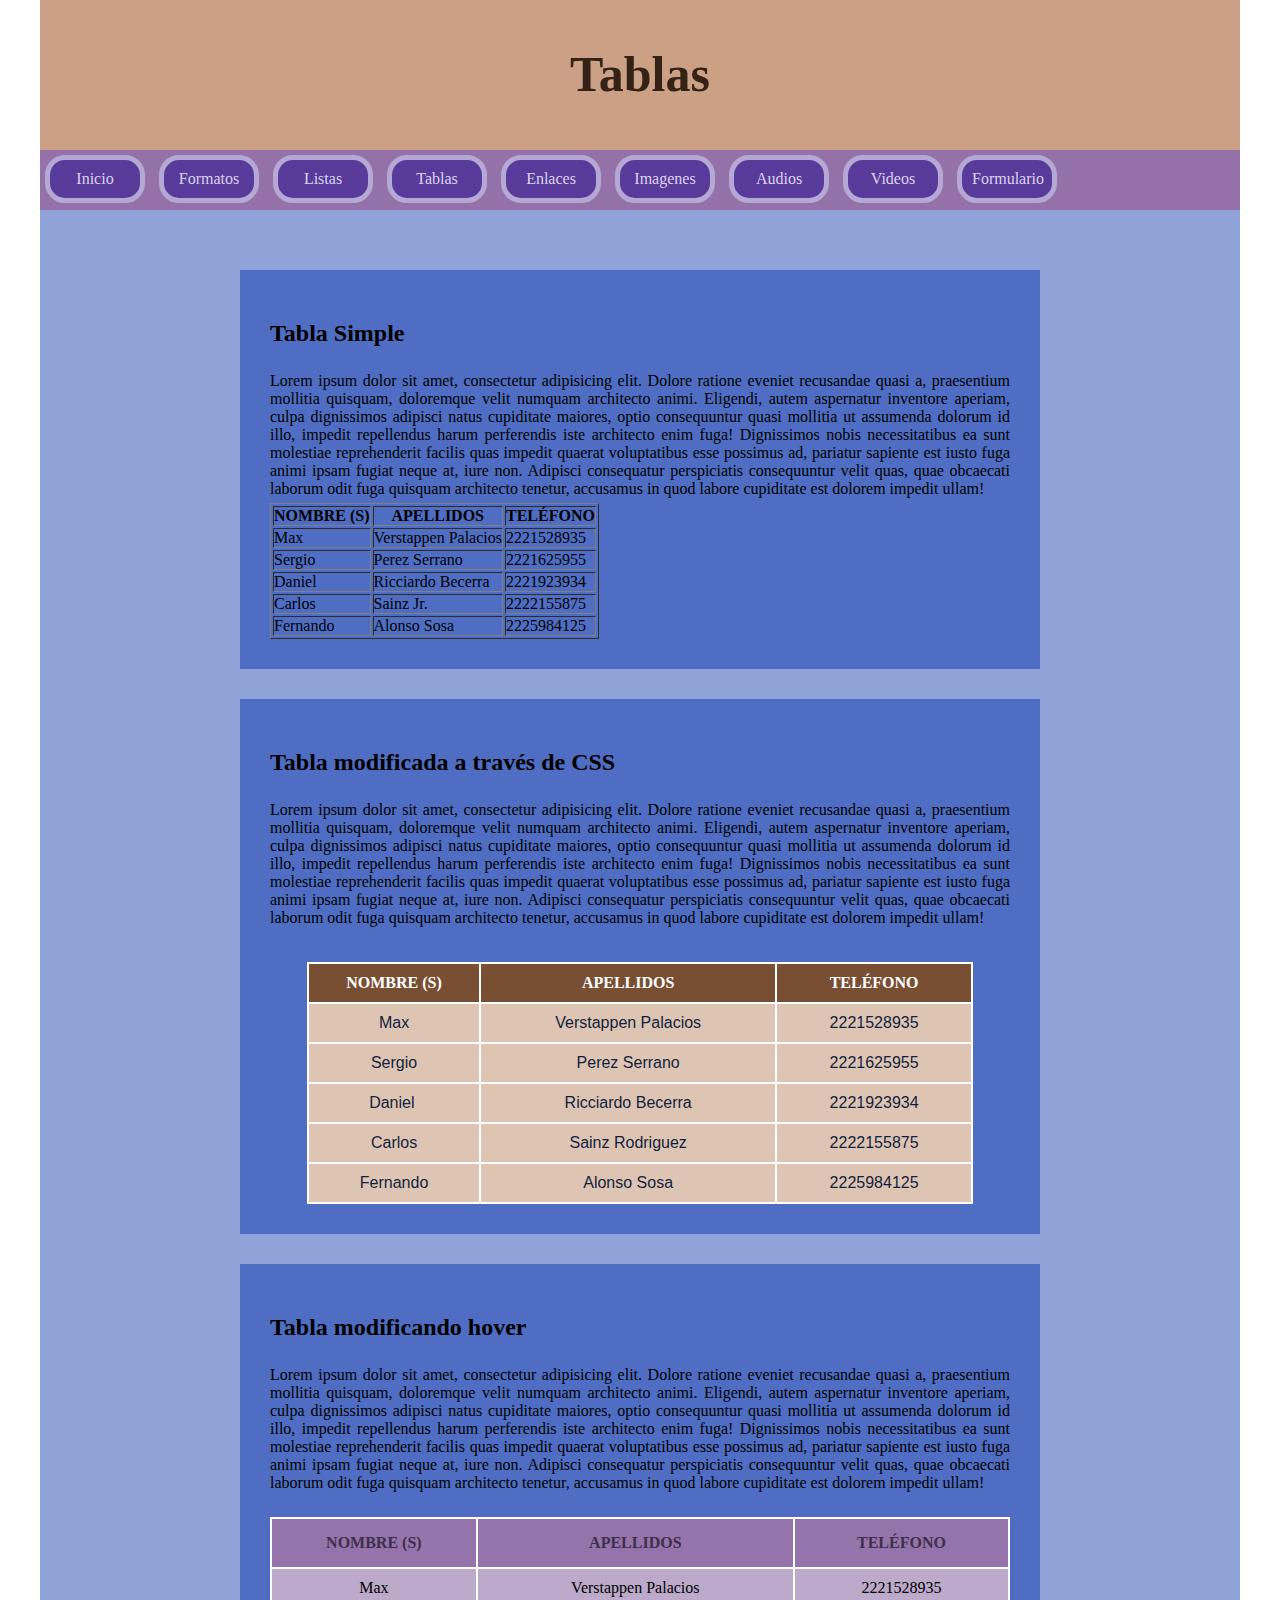
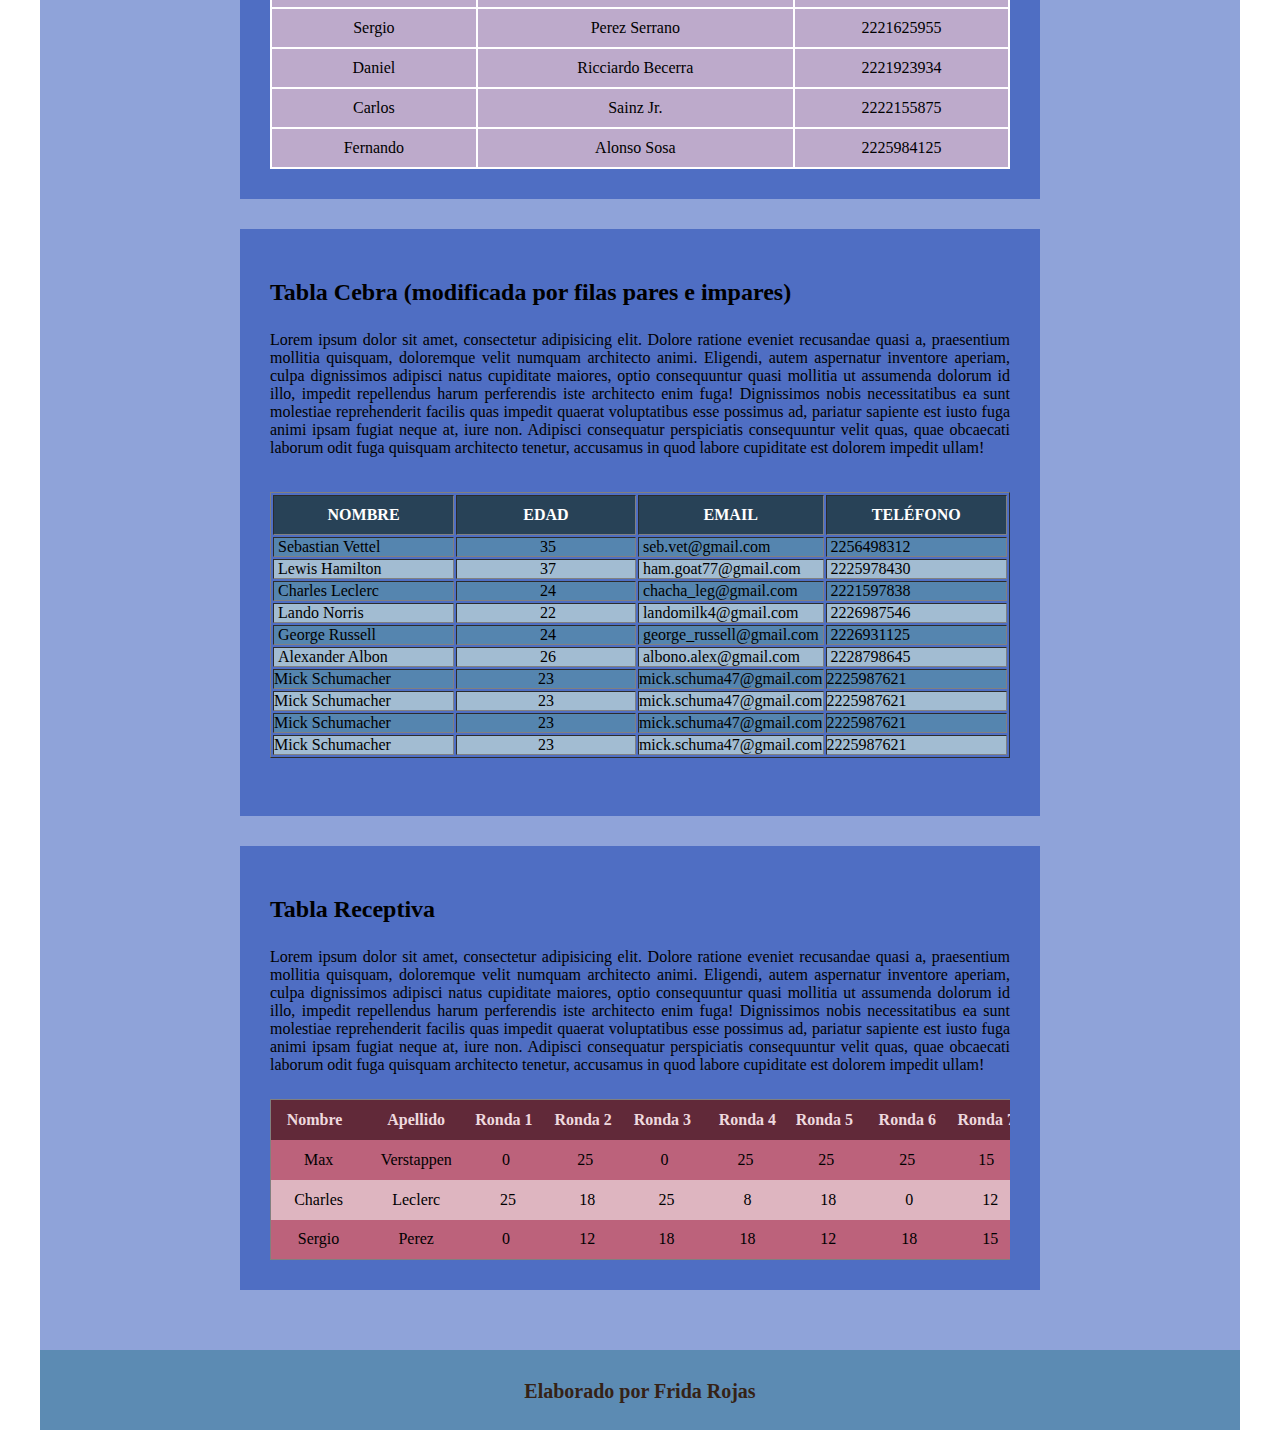
<file: html/tablas.html>
<!doctype html>
<html>
<head>
<meta charset="utf-8">
<title>Tablas</title>
<link href="../css/style_page.css" rel="stylesheet" type="text/css">
</head>

<body>
<header>
  <h1>Tablas</h1>
</header>
<nav id="navegacion"> 
<ul id="menu">
<li><a href="../index.html">Inicio</a></li>
<li><a href="formatos_texto.html">Formatos</a></li>
<li><a href="listas.html">Listas</a></li>
<li><a href="tablas.html" target="new">Tablas</a></li>
<li><a href="enlaces.html">Enlaces</a></li>
<li><a href="imagenes.html">Imagenes</a></li>
<li><a href="audio.html">Audios</a></li>
<li><a href="videos.html">Videos</a></li>
	<li><a href="formularios.html">Formulario</a></li>
	</ul>
</nav>
<main>
  <section>
    <h2>Tabla Simple&nbsp;</h2>
    <p>Lorem ipsum dolor sit amet, consectetur adipisicing elit. Dolore ratione eveniet recusandae quasi a, praesentium mollitia quisquam, doloremque velit numquam architecto animi. Eligendi, autem aspernatur inventore aperiam, culpa dignissimos adipisci natus cupiditate maiores, optio consequuntur quasi mollitia ut assumenda dolorum id illo, impedit repellendus harum perferendis iste architecto enim fuga! Dignissimos nobis necessitatibus ea sunt molestiae reprehenderit facilis quas impedit quaerat voluptatibus esse possimus ad, pariatur sapiente est iusto fuga animi ipsam fugiat neque at, iure non. Adipisci consequatur perspiciatis consequuntur velit quas, quae obcaecati laborum odit fuga quisquam architecto tenetur, accusamus in quod labore cupiditate est dolorem impedit ullam!</p>
<table border="1">
	<thead>
	<tr>
	<th>NOMBRE (S)</th>	
	<th>APELLIDOS</th>
	<th>TELÉFONO</th>
	</tr>	  
	</thead>
	<tbody>
	<tr>
	<td>Max</td>	
	<td>Verstappen Palacios</td>
	<td>2221528935</td>
	</tr>
	<tr>
	<td>Sergio</td>	
	<td>Perez Serrano</td>
	<td>2221625955</td>
	</tr>
	<tr>
	<td>Daniel</td>	
	<td>Ricciardo Becerra</td>
	<td>2221923934</td>
	</tr>
	<tr>
	<td>Carlos</td>	
	<td>Sainz Jr.</td>
	<td>2222155875</td>
	</tr>
	<tr>
	<td>Fernando</td>	
	<td>Alonso Sosa</td>
	<td>2225984125</td>
	</tr>
	</tbody>
		  <tfoot></tfoot>
	  </table>
</section>
  <section>
    <h2>Tabla modificada a través de CSS</h2>
    <p>Lorem ipsum dolor sit amet, consectetur adipisicing elit. Dolore ratione eveniet recusandae quasi a, praesentium mollitia quisquam, doloremque velit numquam architecto animi. Eligendi, autem aspernatur inventore aperiam, culpa dignissimos adipisci natus cupiditate maiores, optio consequuntur quasi mollitia ut assumenda dolorum id illo, impedit repellendus harum perferendis iste architecto enim fuga! Dignissimos nobis necessitatibus ea sunt molestiae reprehenderit facilis quas impedit quaerat voluptatibus esse possimus ad, pariatur sapiente est iusto fuga animi ipsam fugiat neque at, iure non. Adipisci consequatur perspiciatis consequuntur velit quas, quae obcaecati laborum odit fuga quisquam architecto tenetur, accusamus in quod labore cupiditate est dolorem impedit ullam!</p>
    <table border="1" id="tabla_1">
      <thead>
        <tr>
          <th>NOMBRE (S)</th>
          <th>APELLIDOS</th>
          <th>TELÉFONO</th>
        </tr>
      </thead>
      <tbody>
        <tr>
          <td>Max</td>
          <td>Verstappen Palacios</td>
          <td>2221528935</td>
        </tr>
        <tr>
          <td>Sergio</td>
          <td>Perez Serrano</td>
          <td>2221625955</td>
        </tr>
        <tr>
          <td>Daniel&nbsp;</td>
          <td>Ricciardo Becerra</td>
          <td>2221923934</td>
        </tr>
        <tr>
          <td>Carlos</td>
          <td>Sainz Rodriguez</td>
          <td>2222155875</td>
        </tr>
        <tr>
          <td>Fernando</td>
          <td>Alonso Sosa</td>
          <td>2225984125</td>
        </tr>
      </tbody>
      <tfoot>
      </tfoot>
    </table>
  </section>
  <section>
    <h2>Tabla modificando hover</h2>
    <p>Lorem ipsum dolor sit amet, consectetur adipisicing elit. Dolore ratione eveniet recusandae quasi a, praesentium mollitia quisquam, doloremque velit numquam architecto animi. Eligendi, autem aspernatur inventore aperiam, culpa dignissimos adipisci natus cupiditate maiores, optio consequuntur quasi mollitia ut assumenda dolorum id illo, impedit repellendus harum perferendis iste architecto enim fuga! Dignissimos nobis necessitatibus ea sunt molestiae reprehenderit facilis quas impedit quaerat voluptatibus esse possimus ad, pariatur sapiente est iusto fuga animi ipsam fugiat neque at, iure non. Adipisci consequatur perspiciatis consequuntur velit quas, quae obcaecati laborum odit fuga quisquam architecto tenetur, accusamus in quod labore cupiditate est dolorem impedit ullam!</p>
    <table border="1" class="tabla_2">
      <thead>
        <tr>
          <th>NOMBRE (S)</th>
          <th>APELLIDOS</th>
          <th>TELÉFONO</th>
        </tr>
      </thead>
      <tbody>
        <tr>
          <td>Max</td>
          <td>Verstappen Palacios</td>
          <td>2221528935</td>
        </tr>
        <tr>
          <td>Sergio</td>
          <td>Perez Serrano</td>
          <td>2221625955</td>
        </tr>
        <tr>
          <td>Daniel</td>
          <td>Ricciardo Becerra</td>
          <td>2221923934</td>
        </tr>
        <tr>
          <td>Carlos</td>
          <td>Sainz Jr.</td>
          <td>2222155875</td>
        </tr>
        <tr>
          <td>Fernando</td>
          <td>Alonso Sosa</td>
          <td>2225984125</td>
        </tr>
      </tbody>
      <tfoot>
      </tfoot>
    </table>
  </section>
  <section>
    <h2>Tabla Cebra (modificada por filas pares e impares)</h2>
    <p>Lorem ipsum dolor sit amet, consectetur adipisicing elit. Dolore ratione eveniet recusandae quasi a, praesentium mollitia quisquam, doloremque velit numquam architecto animi. Eligendi, autem aspernatur inventore aperiam, culpa dignissimos adipisci natus cupiditate maiores, optio consequuntur quasi mollitia ut assumenda dolorum id illo, impedit repellendus harum perferendis iste architecto enim fuga! Dignissimos nobis necessitatibus ea sunt molestiae reprehenderit facilis quas impedit quaerat voluptatibus esse possimus ad, pariatur sapiente est iusto fuga animi ipsam fugiat neque at, iure non. Adipisci consequatur perspiciatis consequuntur velit quas, quae obcaecati laborum odit fuga quisquam architecto tenetur, accusamus in quod labore cupiditate est dolorem impedit ullam!</p>
    <table width="80%" border="1" cellspacing="2" id="tabla_3">
      <thead>
		  <tr>
		<th>NOMBRE</th>
		<th>EDAD</th>
		<th>EMAIL</th>
		<th>TELÉFONO</th>
			
		</tr>
		  </thead>
		<tbody>
		  
        <tr>
          <td>&nbsp;Sebastian Vettel</td>
          <td class="celda_centrada">&nbsp;35</td>
          <td>&nbsp;seb.vet@gmail.com</td>
          <td>&nbsp;2256498312</td>
        </tr>
        <tr>
          <td>&nbsp;Lewis Hamilton</td>
          <td class="celda_centrada">&nbsp;37</td>
          <td>&nbsp;ham.goat77@gmail.com</td>
          <td>&nbsp;2225978430</td>
        </tr>
        <tr>
          <td>&nbsp;Charles Leclerc</td>
          <td class="celda_centrada">&nbsp;24</td>
          <td>&nbsp;chacha_leg@gmail.com</td>
          <td>&nbsp;2221597838</td>
        </tr>
        <tr>
          <td>&nbsp;Lando Norris</td>
          <td class="celda_centrada">&nbsp;22</td>
          <td>&nbsp;landomilk4@gmail.com</td>
          <td>&nbsp;2226987546</td>
        </tr>
        <tr>
          <td>&nbsp;George Russell</td>
          <td class="celda_centrada">&nbsp;24</td>
          <td>&nbsp;george_russell@gmail.com</td>
          <td>&nbsp;2226931125</td>
        </tr>
        <tr>
          <td>&nbsp;Alexander Albon</td>
          <td class="celda_centrada">&nbsp;26</td>
          <td>&nbsp;albono.alex@gmail.com</td>
          <td>&nbsp;2228798645</td>
        </tr>
		  <tr>
		  <td>Mick Schumacher</td>
		<td class="celda_centrada">23</td>
			  <td>mick.schuma47@gmail.com</td>
			  <td>2225987621</td>
		  </tr>
		  <tr>
		  <td>Mick Schumacher</td>
		<td class="celda_centrada">23</td>
			  <td>mick.schuma47@gmail.com</td>
			  <td>2225987621</td>
		  </tr>
		  <tr>
		  <td>Mick Schumacher</td>
		<td class="celda_centrada">23</td>
			  <td>mick.schuma47@gmail.com</td>
			  <td>2225987621</td>
		  </tr>
		  <tr>
		  <td>Mick Schumacher</td>
		<td class="celda_centrada">23</td>
			  <td>mick.schuma47@gmail.com</td>
			  <td>2225987621</td>
		  </tr>
      </tbody>
    </table>
    <p>&nbsp;</p>
  </section>
  <section>
    <h2>Tabla Receptiva</h2>
    <p>Lorem ipsum dolor sit amet, consectetur adipisicing elit. Dolore ratione eveniet recusandae quasi a, praesentium mollitia quisquam, doloremque velit numquam architecto animi. Eligendi, autem aspernatur inventore aperiam, culpa dignissimos adipisci natus cupiditate maiores, optio consequuntur quasi mollitia ut assumenda dolorum id illo, impedit repellendus harum perferendis iste architecto enim fuga! Dignissimos nobis necessitatibus ea sunt molestiae reprehenderit facilis quas impedit quaerat voluptatibus esse possimus ad, pariatur sapiente est iusto fuga animi ipsam fugiat neque at, iure non. Adipisci consequatur perspiciatis consequuntur velit quas, quae obcaecati laborum odit fuga quisquam architecto tenetur, accusamus in quod labore cupiditate est dolorem impedit ullam!</p>
    <div class="overflow_x">
      <table width="80%" border="1" cellspacing="2" id="tabla_4">
        <tbody>
          <tr>
            <th scope="col">Nombre&nbsp;</th>
            <th scope="col">&nbsp;Apellido</th>
            <th scope="col">Ronda 1&nbsp;</th>
            <th scope="col">Ronda 2&nbsp;</th>
            <th scope="col">Ronda 3&nbsp;</th>
            <th scope="col">&nbsp;Ronda 4</th>
            <th scope="col">Ronda 5&nbsp;</th>
            <th scope="col">&nbsp;Ronda 6&nbsp;</th>
            <th scope="col">Ronda 7&nbsp;</th>
            <th scope="col">Ronda 8&nbsp;</th>
            <th scope="col">Ronda 9&nbsp;</th>
            <th scope="col">&nbsp;Ronda 10</th>
          </tr>
          <tr>
            <td>&nbsp;Max</td>
            <td>&nbsp;Verstappen</td>
            <td>0</td>
            <td>25</td>
            <td>0</td>
            <td>25</td>
            <td>25</td>
            <td>25</td>
            <td>15&nbsp;</td>
            <td>25</td>
            <td>25</td>
            <td>6</td>
          </tr>
          <tr>
            <td>&nbsp;Charles</td>
            <td>&nbsp;Leclerc</td>
            <td>&nbsp;25</td>
            <td>&nbsp;18</td>
            <td>&nbsp;25</td>
            <td>&nbsp;8</td>
            <td>&nbsp;18</td>
            <td>&nbsp;0</td>
            <td>&nbsp;12</td>
            <td>&nbsp;0</td>
            <td>&nbsp;10</td>
            <td>&nbsp;12</td>
          </tr>
          <tr>
            <td>&nbsp;Sergio</td>
            <td>&nbsp;Perez</td>
            <td>0</td>
            <td>&nbsp;12</td>
            <td>&nbsp;18</td>
            <td>&nbsp;18</td>
            <td>&nbsp;12</td>
            <td>&nbsp;18</td>
            <td>&nbsp;15</td>
            <td>&nbsp;180</td>
            <td>&nbsp;0</td>
            <td>&nbsp;18</td>
          </tr>
        </tbody>
      </table>
    </div>
</section>
</main>
<footer>
  <h6>Elaborado por Frida Rojas</h6>
</footer>
</body>
</html>
</file>
<file: css/style_page.css>
@charset "utf-8";
header{
    background-color: #CBA084;
    height: 150px;
}* {
    padding: 0;
    margin: 0;
    -webkit-box-sizing: border-box;
    -moz-box-sizing: border-box;
    box-sizing: border-box;
}

body main section {
    width: 800px;
    height: auto;
    margin-top: 30px;
    margin-left: auto;
    padding: 30px;
    margin-right: auto;
    background-color: #4F6EC3;
    margin-bottom: 30px;
}


main section h2 {
    padding-top: 20px;
    padding-bottom: 20px;
}


body header, body nav , body main, body footer{
    width: 1200px;
    margin-left: auto;
    margin-right: auto;
    margin-top: 0px;
    margin-bottom: 0px;
}
main {
    padding: 30px;
    background-color: #8FA3D9;
}
footer {
    background-color: #5C8BB3;
}


body nav {
    background-color: #9472A9;
    height: 60px;
}
body header h1 {
    color: #352216;
    padding-top: 45px;
    padding-right: 45px;
    padding-left: 45px;
    padding-bottom: 45px;
    text-align: center;
    font-size: 50px;
}
body footer h6 {
    color: #352216;
    text-align: center;
    font-size: 20px;
    padding: 30px;
    height: 80px;
}
#marcador1 {
}
#menu_interno {

}
#menu_interno li {
    display: inline-block;
    background-color: #293E79;
    color: #C7D1EC;
    width: 150px;
    height: 40px;
    text-align: center;
    text-decoration: none;
    padding: 5px;
    margin: 20px;
    border-radius: 15px;
    list-style-type: none;
    border: 5px solid #AAB9E2;
}
#menu_interno li:hover {
    width: 160px;
    margin: 20px;
    padding: 10px;
    height: 50px;
}


#menu_interno li a {
    width: 150px;
    height: 40px;
}

#menu_interno li a:link {
    color: #BECFFF;
    text-decoration: none;
    border-radius: 10px;
    text-align: center;
}




#marcador2 {
}
#marcador3 {
}
#marcador4 {
}
#navegacion li {
    display: inline-block;
    width: auto;
    height: auto;
}
#navegacion li a {
    width: 100px;
    margin: 5px;
    padding: 10px;
    height: auto;
    text-align: center;
    text-decoration: none;
    color: #000000;
    background-color: #573A99;
    border-radius: 20px;
    list-style-type: none;
    border: 5px solid #B6A8D5;
    display: inline-block;
}
#navegacion li a:link {
    text-decoration: none;
    color: #DDD4F1;
}
#navegacion li a:hover {
    width: 100px;
    margin: 5px;
    padding: 10px;
    height: auto;
    color: #CFC0D9;
    font-style: oblique;
    font-size: 20px;
}
#linktexto {
    color: #000000;
    text-decoration: none;
    font-weight: bold;
}
#linktexto:hover {
    color: #CAD3ED;
    font-size: 20px;
    background-color: #8FA3D9;
}
img {
    margin: 0px;

}
#tabla_1  {
    width: 90%;
    margin-top: 30px;
    margin-left: auto;
    margin-right: auto;
    border-collapse: collapse;

}

#tabla_1 thead tr th {
    background-color: #794F33;
    color: #FFFFFF;
    height: 40px;
}
#tabla_1 tbody tr td {
    text-align: center;
    background-color: #DEC4B2;
    color: hsla(223,53%,16%,1.00);
    font-weight: 200;
    font-family: "Gill Sans", "Gill Sans MT", "Myriad Pro", "DejaVu Sans Condensed", Helvetica, Arial, sans-serif;
    padding: 10px;
    border-collapse: collapse;
    height: 30px;

}

#tabla_1 th, #tabla_1 td {
    border: 2px solid hsla(0,0%,100%,1.00);
}
.tabla_2 {
    background-color: hsla(276,24%,73%,1.00);
    width: 100%;
    margin-top: 20px;
    border-collapse: collapse;
}
.tabla_2 th, .tabla_2 td {
    border: 2px solid hsla(0,0%,100%,1.00);
}


.tabla_2 thead th {
    color: hsla(274,25%,24%,1.00);
    text-align: center;
    height: 50px;
    background-color: hsla(276,24%,56%,1.00);
}


.tabla_2 tbody tr td {
    padding: 10px;
    text-align: center;
}
.tabla_2 tbody tr:hover {
    background-color: hsla(278,24%,33%,1.00);
    color: hsla(0,0%,98%,1.00);
}
#tabla_3 tr:nth-child(even) {
    background-color: hsla(208,35%,73%,1.00);
}
#tabla_3 tr:nth-child(odd) {
    background-color: hsla(208,36%,51%,1.00);
}
#tabla_3 th {
    background-color: hsla(207,37%,25%,1.00);
    color: hsla(0,0%,100%,1.00);
    text-align: center;
    width: 185px;
    height: 40px;
}
.celda_centrada {
    text-align: center;
}

#tabla_3 {
    text-align: left;
    margin-top: 30px;
    width: 740px;
}
#tabla_3 td {
    width: 185px;
}
#tabla_4 {
    width: 1000px;
    border-collapse: collapse;
}
#tabla_4 th  {
    background-color: hsla(343,41%,27%,1.00);
    color: hsla(343,38%,89%,1.00);
}

#tabla_4 tr:nth-child(even) {
    background-color: hsla(343,40%,56%,1.00);
}
#tabla_4 tr:nth-child(odd) {
    background-color: hsla(344,39%,79%,1.00);
}


#tabla_4 th, #tabla_4 td {
    width: 250px;
    height: 40px;
    text-align: center;
    border-width: 0;
}
.overflow_x {
    overflow-x: auto;
    margin-top: 20px;
}
#img2 {
    width: 50%;
    height: 50%;
    padding-top: 15px;

}
.imagen_flotante {
    width: 35%;
    height: 35%;
    border-radius: 30px;
}
#img_flotante_der {
    float: right;
    padding-left: 10px;
}
main section p {
    padding-top: 5px;
    padding-bottom: 5px;
    text-align: justify;
}

#img_flotante_izq {
    float: left;
    padding-right: 10px;
    padding-top: 6px;
}
#img1 {
    padding-top: 15px;
}
.parrafo_flotantes {
    text-align: justify;
}
#bg_img_1 {
    background-image: url(../imagenes/mexico_2021.jpg);















    background-size: 130%
% auto;
    background-repeat: no-repeat;
    background-size: 130% auto;
    background-position: 50% 50%;
    color: #FFFFFF;
}
.img3 {
    width: 30%;





    height: 25%
%;
    margin: 5px;
    height: 30%;
}
#filtro_bn {
    filter: grayscale(100%);
}
#filtro_invert {
    filter: invert(100%);
}
#filtro_blur {
    filter: blur(2px);
}
#filtro_brillo {
    filter: brightness(200%);
}
#filtro_contraste {
    filter: contrast(200%);
}
#filtro_opacidad {
    filter: opacity(40%);
}
#filtro_saturacion {
    filter: saturate(300%);

}
#filtro_sepia {
    filter: sepia(200%);
}
.img4 {
    width: 60%;
    height: 60%;
    filter: drop-shadow(10px 10px 10px black);
    padding-top: 15px;
}
.logobuap {

}
.logobuap:hover {
    width: 380px;
    height: 193px;
    border-radius: 15px;
    border: 5px solid #0D6D86;
}
#video_1 {
    width: 80%;
    height: auto;
    margin-left: auto;
    margin-right: auto;
    display: block;
}
.video_2 {
    width: 70%;
    display: block;
    margin-left: auto;
    margin-right: auto;
}
#form1 label {
    color: #CBA084;
    font-size: 16px;
}
input[type=text]   {
    color: #8FA3D9;
}
input[type=submit] {
    width: 150px;
    height: 30px;
    background-color: #9472A9;
    font-weight: bold;
    font-family: Gotham, "Helvetica Neue", Helvetica, Arial, sans-serif;
}
#form2 {
    width: 60%;
    height: auto;
    background-color: #CBA084;
    border: 3px solid #5F3D28;
    margin-left: auto;
    padding: 20px;
    margin-right: auto;
    margin-top: 20px;
}
#form2 table {
}

#form2 #submit2 {
    margin-top: 10px;
    margin-bottom: 10px;
    background-color: #8FA3D9;
    margin-left: auto;
    margin-right: auto;
    display: block;
}
#form2 select {
    background-color: #606060;
    color: #FFFFFF;
}

.tabla_centrada {
    margin-left: auto;
    margin-right: auto;
}
#form4 {
    width: 50%;
    margin-left: auto;
    margin-right: auto;
    margin-top: 30px;
    padding: 30px;
    background-color: #CD9091;
    border: 8px dotted #743435;
}
textarea   {
    width: 100%;
    height: 100px;
    background-color: #EDD8D9;
    color: #085E0C;
    font-family: "Gill Sans", "Gill Sans MT", "Myriad Pro", "DejaVu Sans Condensed", Helvetica, Arial, sans-serif;
    padding: 10px;
    margin-left: 0px;
}
#form4 #email {
    width: 100%;
}
.boton_centrado {
    margin-left: auto;
    margin-right: auto;
    display: block;
    margin-top: 20px;
}
#form4 .boton_centrado {
    background-color: #5C8BB3;
}

#form4 label {
    color: #7A9FC0;
    font-weight: bold;
}
#form4 #email {
    background-color: #EDD8D9;
    color: #085E0C;
    font-family: "Gill Sans", "Gill Sans MT", "Myriad Pro", "DejaVu Sans Condensed", Helvetica, Arial, sans-serif;
    font-style: italic;
}
#form4 #textarea  {
    background-color: #EDD8D9;
    color: #085E0C;
    font-family: "Gill Sans", "Gill Sans MT", "Myriad Pro", "DejaVu Sans Condensed", Helvetica, Arial, sans-serif;
}
#pais {
}
.formulario_inputs {
    width: auto;
    height: auto;
    background-color: #9C76A7;
    border: 5px dashed #4E3654;
    border-radius: 40px;
}
.frame_input {
    background-color: #CFBDD4;
    color: #FFFFFF;
    width: 30%;
}
.label_inputs {
    font-size: 20px;
    font-weight: bold;
    font-family: "Gill Sans", "Gill Sans MT", "Myriad Pro", "DejaVu Sans Condensed", Helvetica, Arial, sans-serif;
}
.p_inputs {
    font-size: 20px;
    font-weight: bold;
    font-family: "Gill Sans", "Gill Sans MT", "Myriad Pro", "DejaVu Sans Condensed", Helvetica, Arial, sans-serif;
}
#submit3 {
    background-color: #25396E;
    color: #FFFFFF;
    margin-left: auto;
    margin-right: auto;
    display: block;
}
.agradecimiento {
    text-align: center;
    font-size: xx-large;
    color: #DAE1F2;
    font-weight: bolder;
    font-family: Baskerville, "Palatino Linotype", Palatino, "Century Schoolbook L", "Times New Roman", serif;
}
.agradecimiento_p {
    text-align: center;
    color: #19274B;
    font-family: Gotham, "Helvetica Neue", Helvetica, Arial, sans-serif;
    font-weight: bold;
    font-size: 120%;
}
.imagen_agradecimiento {
    margin-left: auto;
    margin-right: auto;
    display: block;
    width: 50%;
    height: auto;
}
.h4_formulario {
    text-align: center;
    color: #FFFFFF;
    background-color: #2E4B63;
    width: 25%;
    margin: auto;
    height: 30px;
    border-radius: 8px;
    padding-top: 4px;
    border: medium solid hsla(206,37%,18%,1.00);
}
.h4_formulario:hover {
    width: 30%;
    height: 35px;
    font-size: large;
    padding-top: 5px;
    background-color: #5889B1;
}

.h4_link {
    color: #FFFFFF;
    text-decoration: none;
}
.imagen_frida {
    float: right;
    padding-left: 20px;
    padding-bottom: 10px;

}
#parrafo {
    text-align: justify;
    color: hsla(0,0%,0%,1.00);
    font-family: "Lucida Grande", "Lucida Sans Unicode", "Lucida Sans", "DejaVu Sans", Verdana, sans-serif;
    font-style: normal;
    font-size: 18px;
}
</file>
